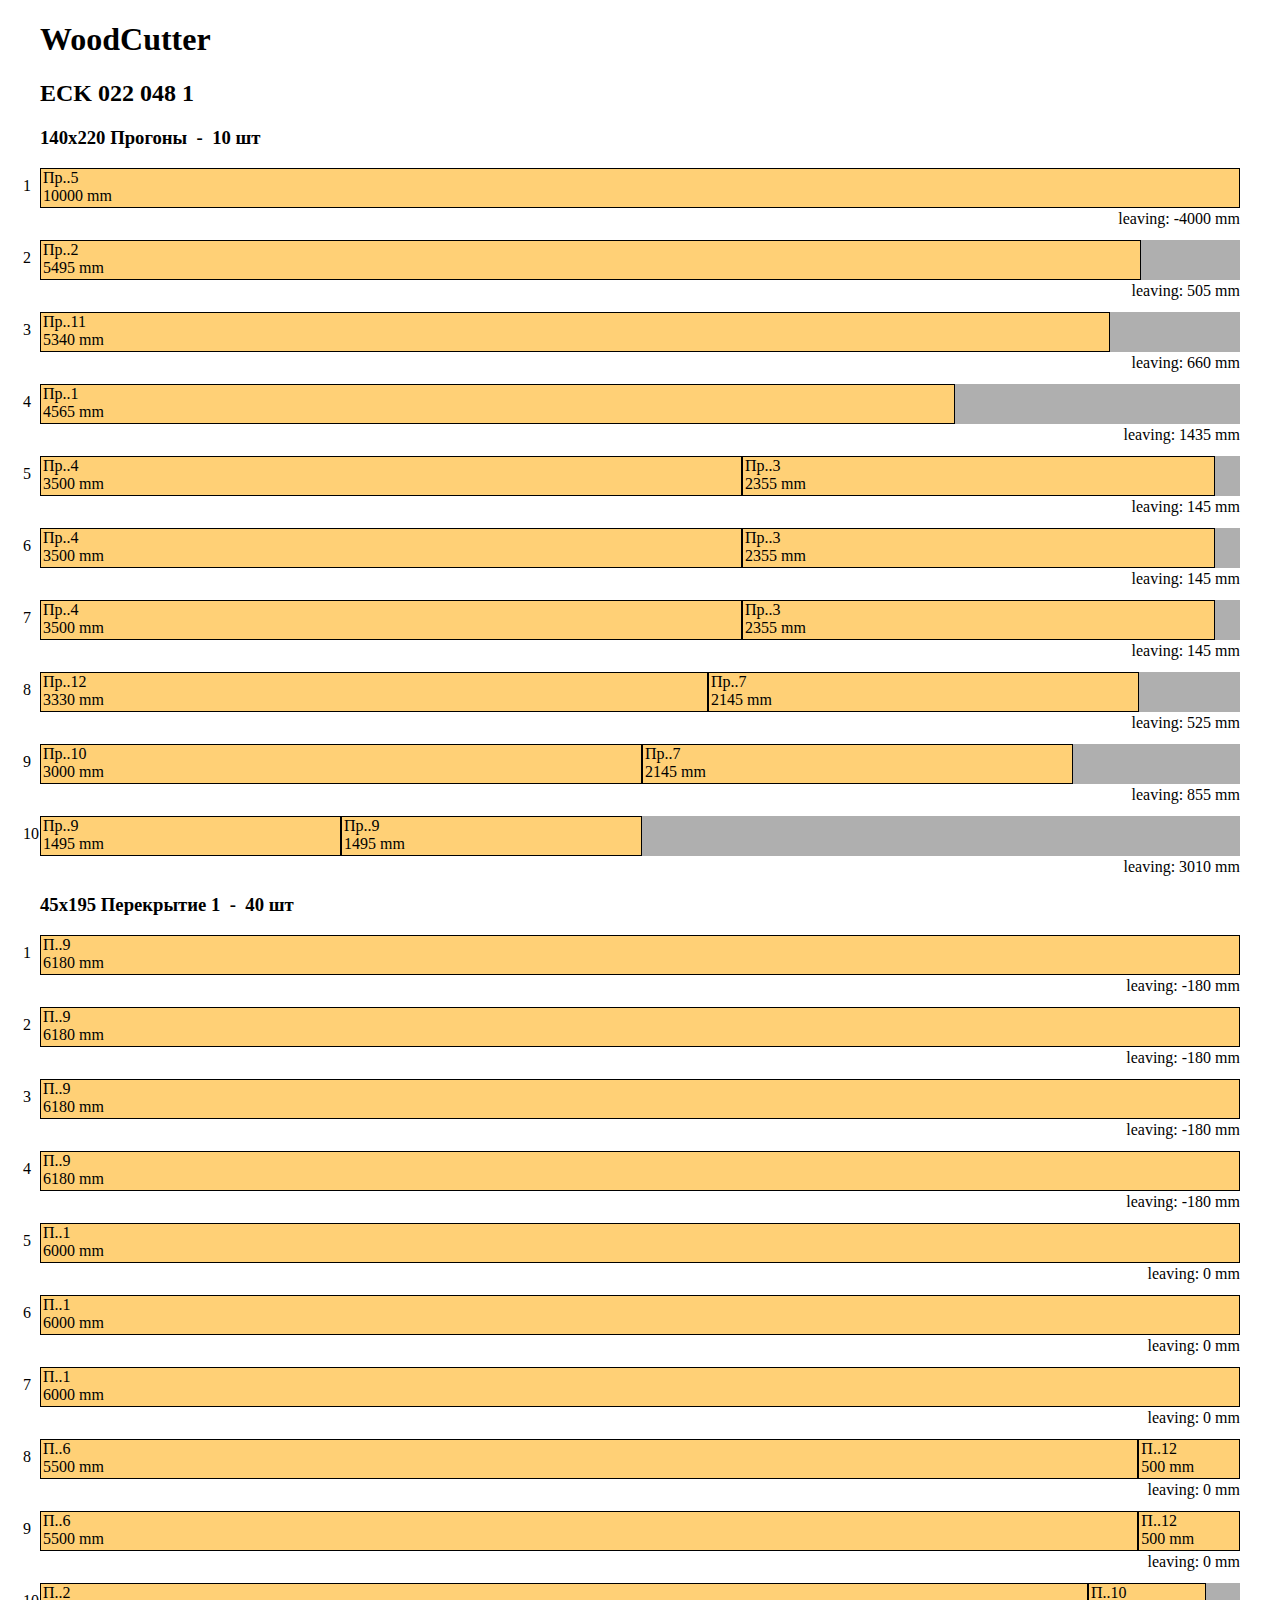
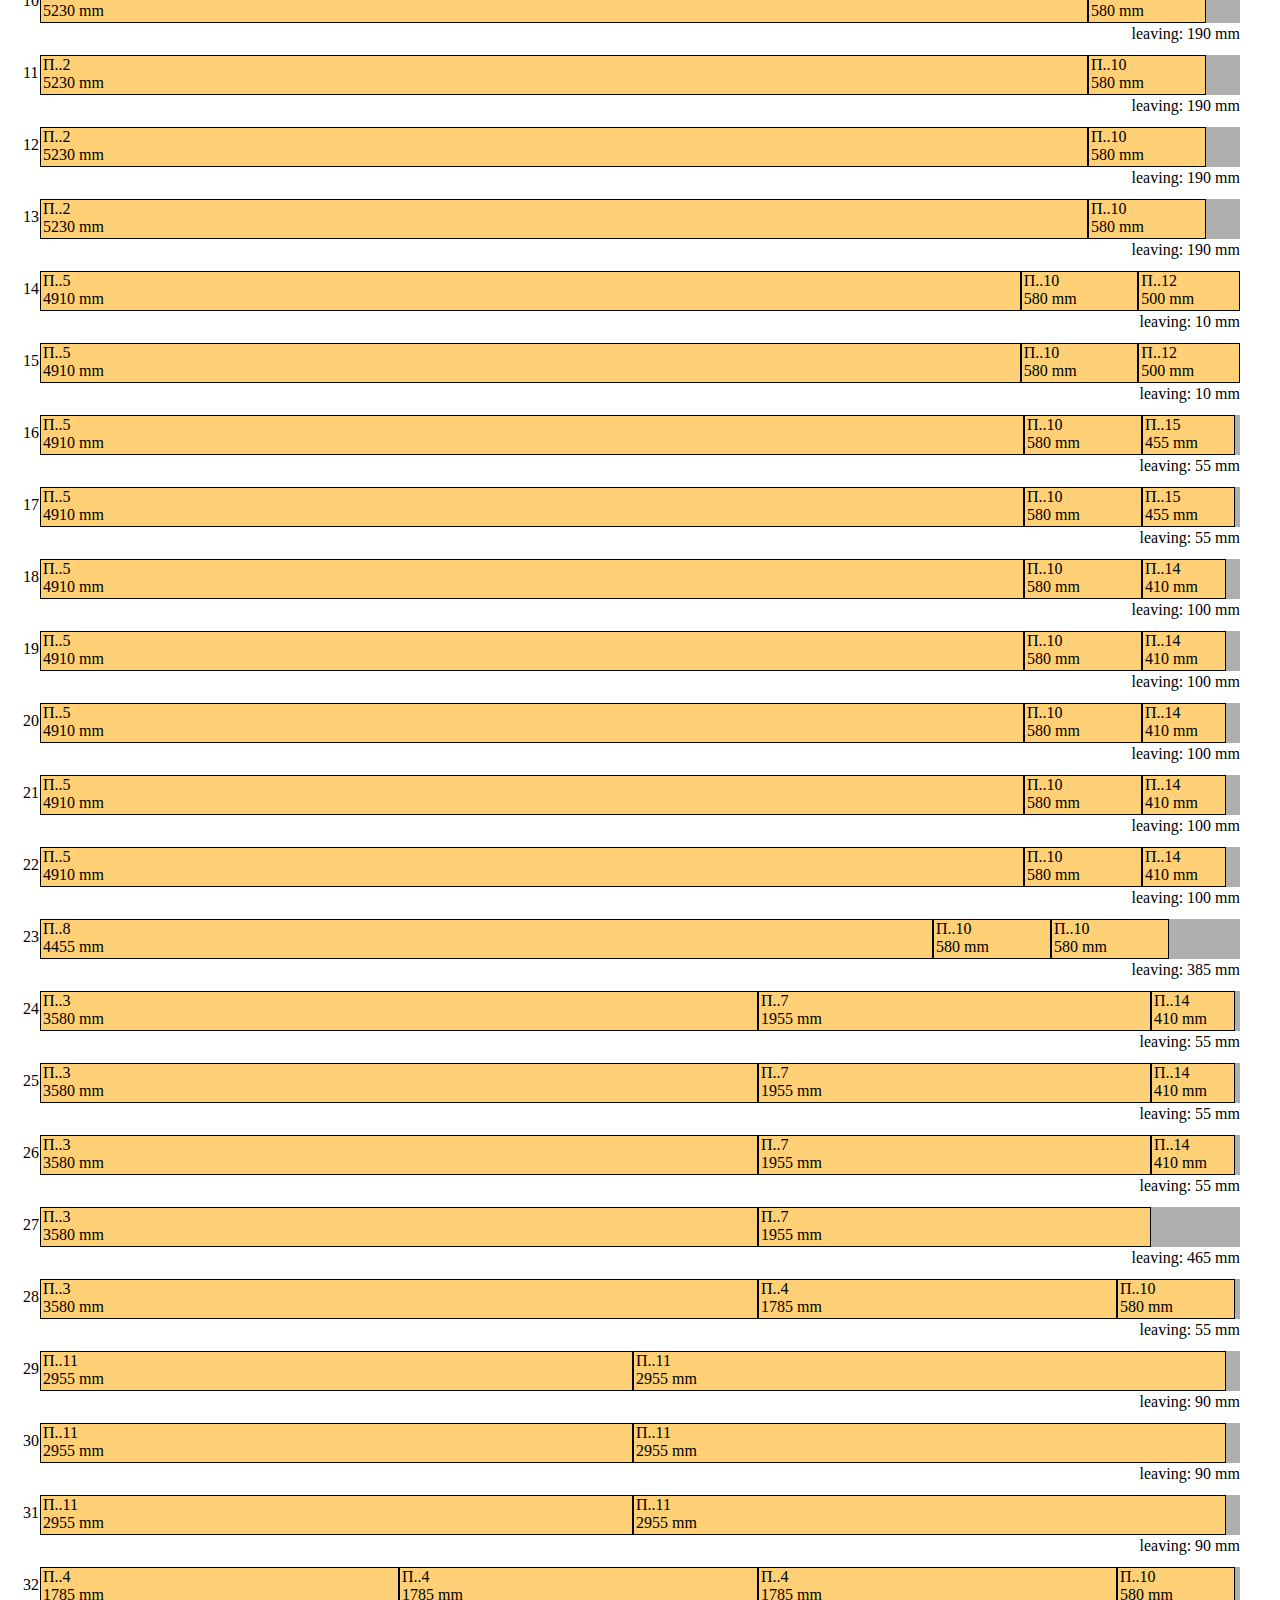
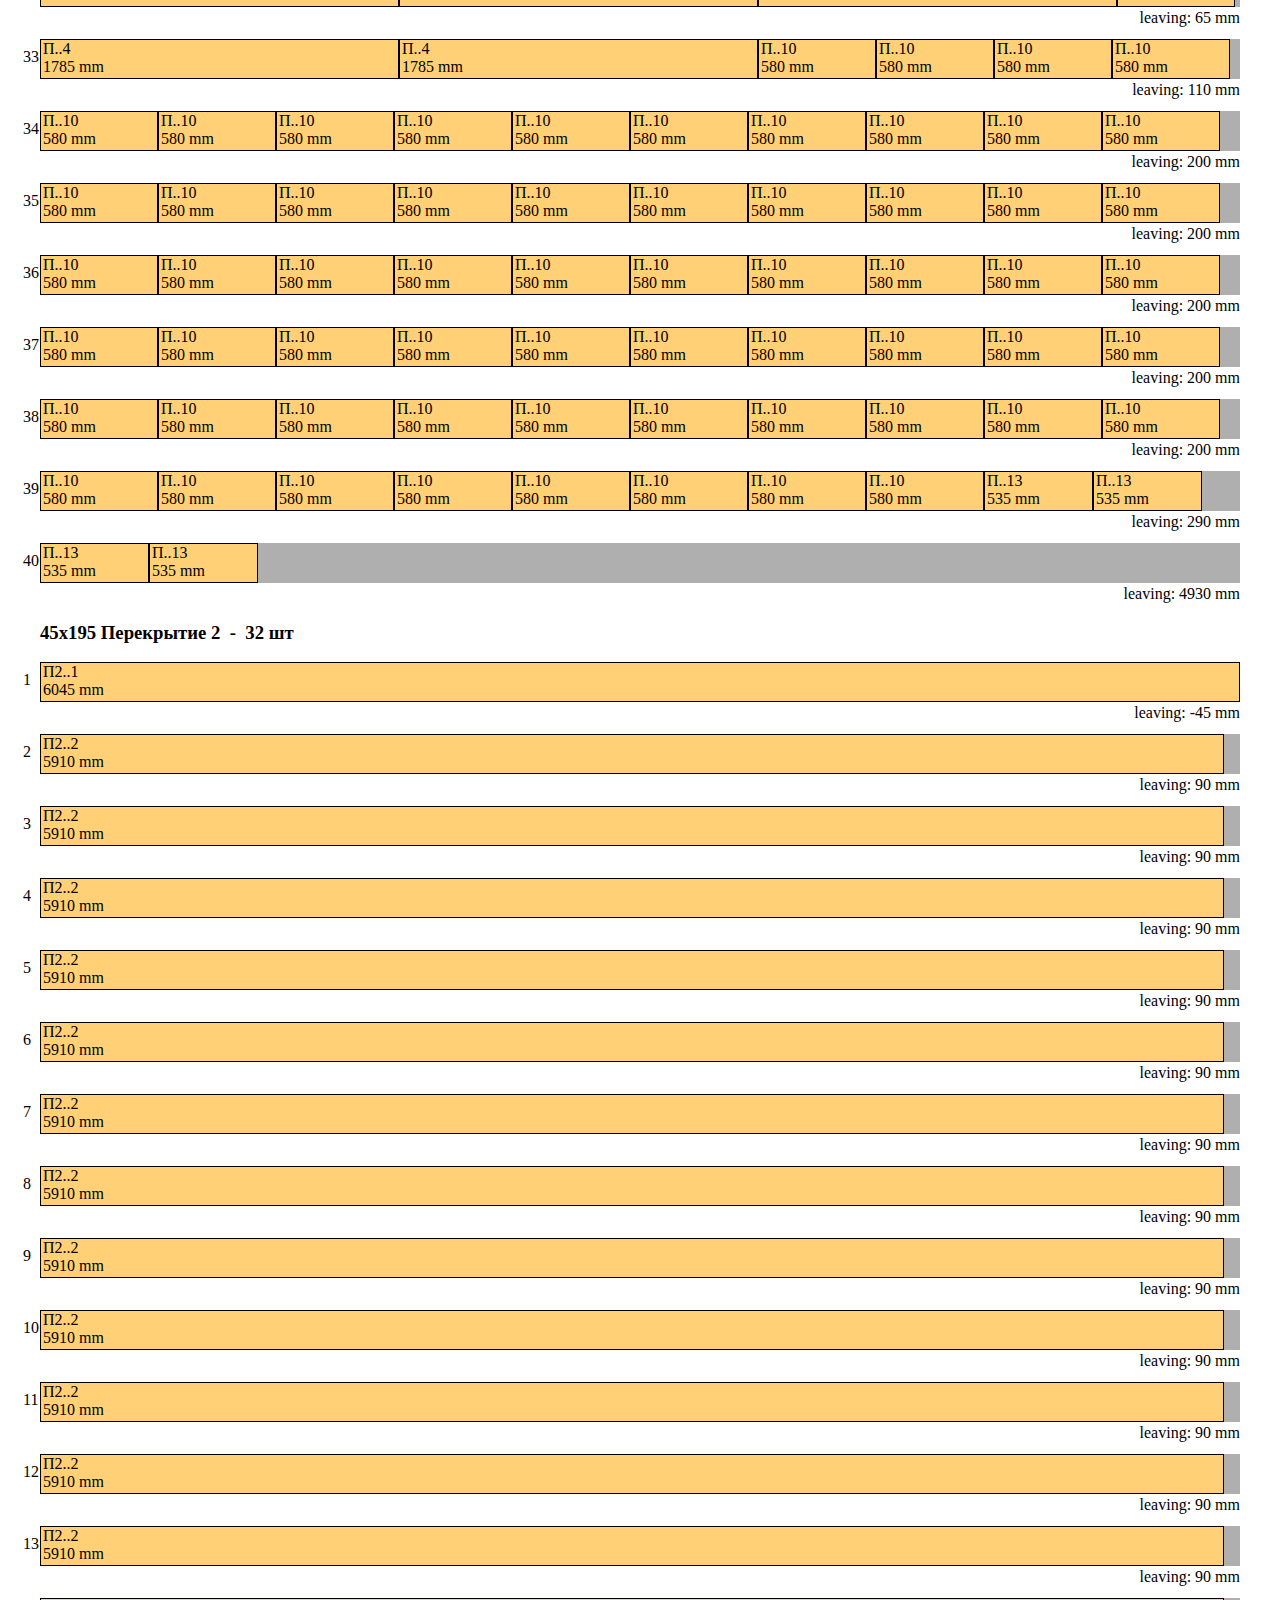
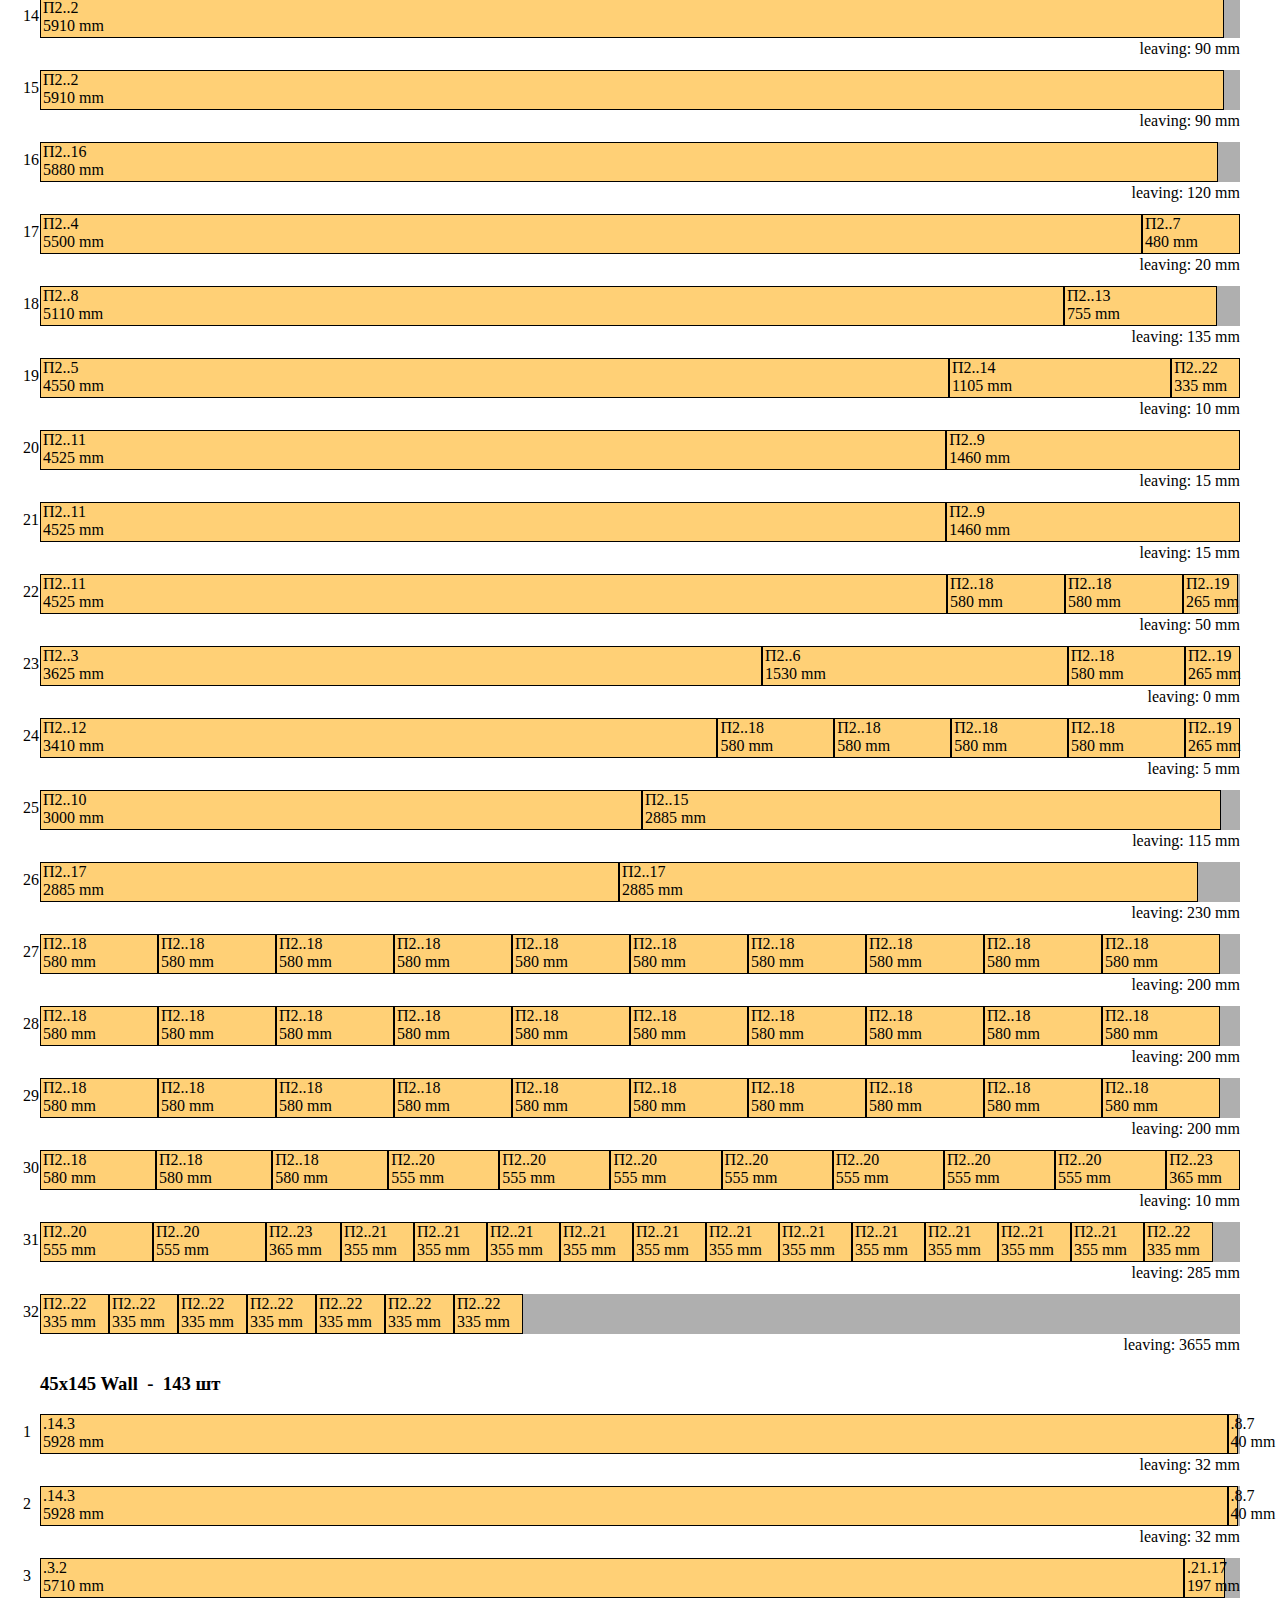
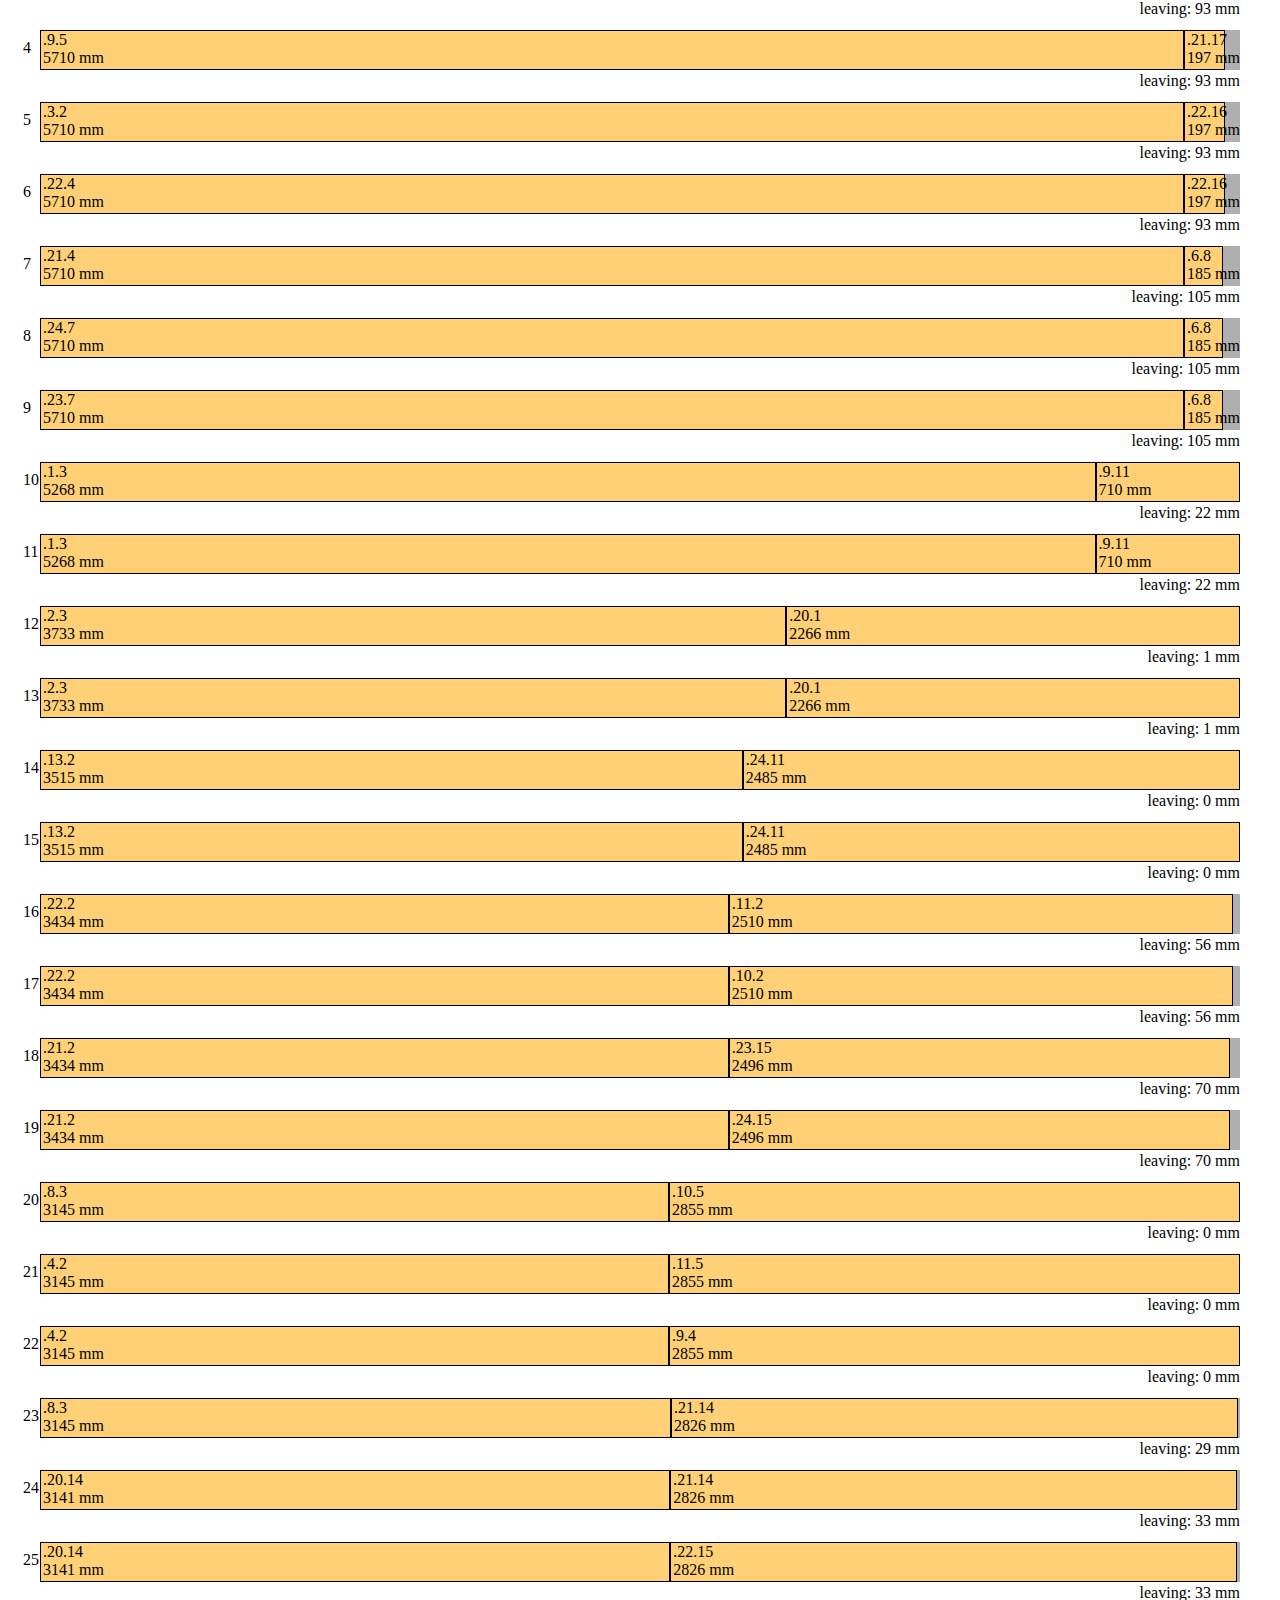
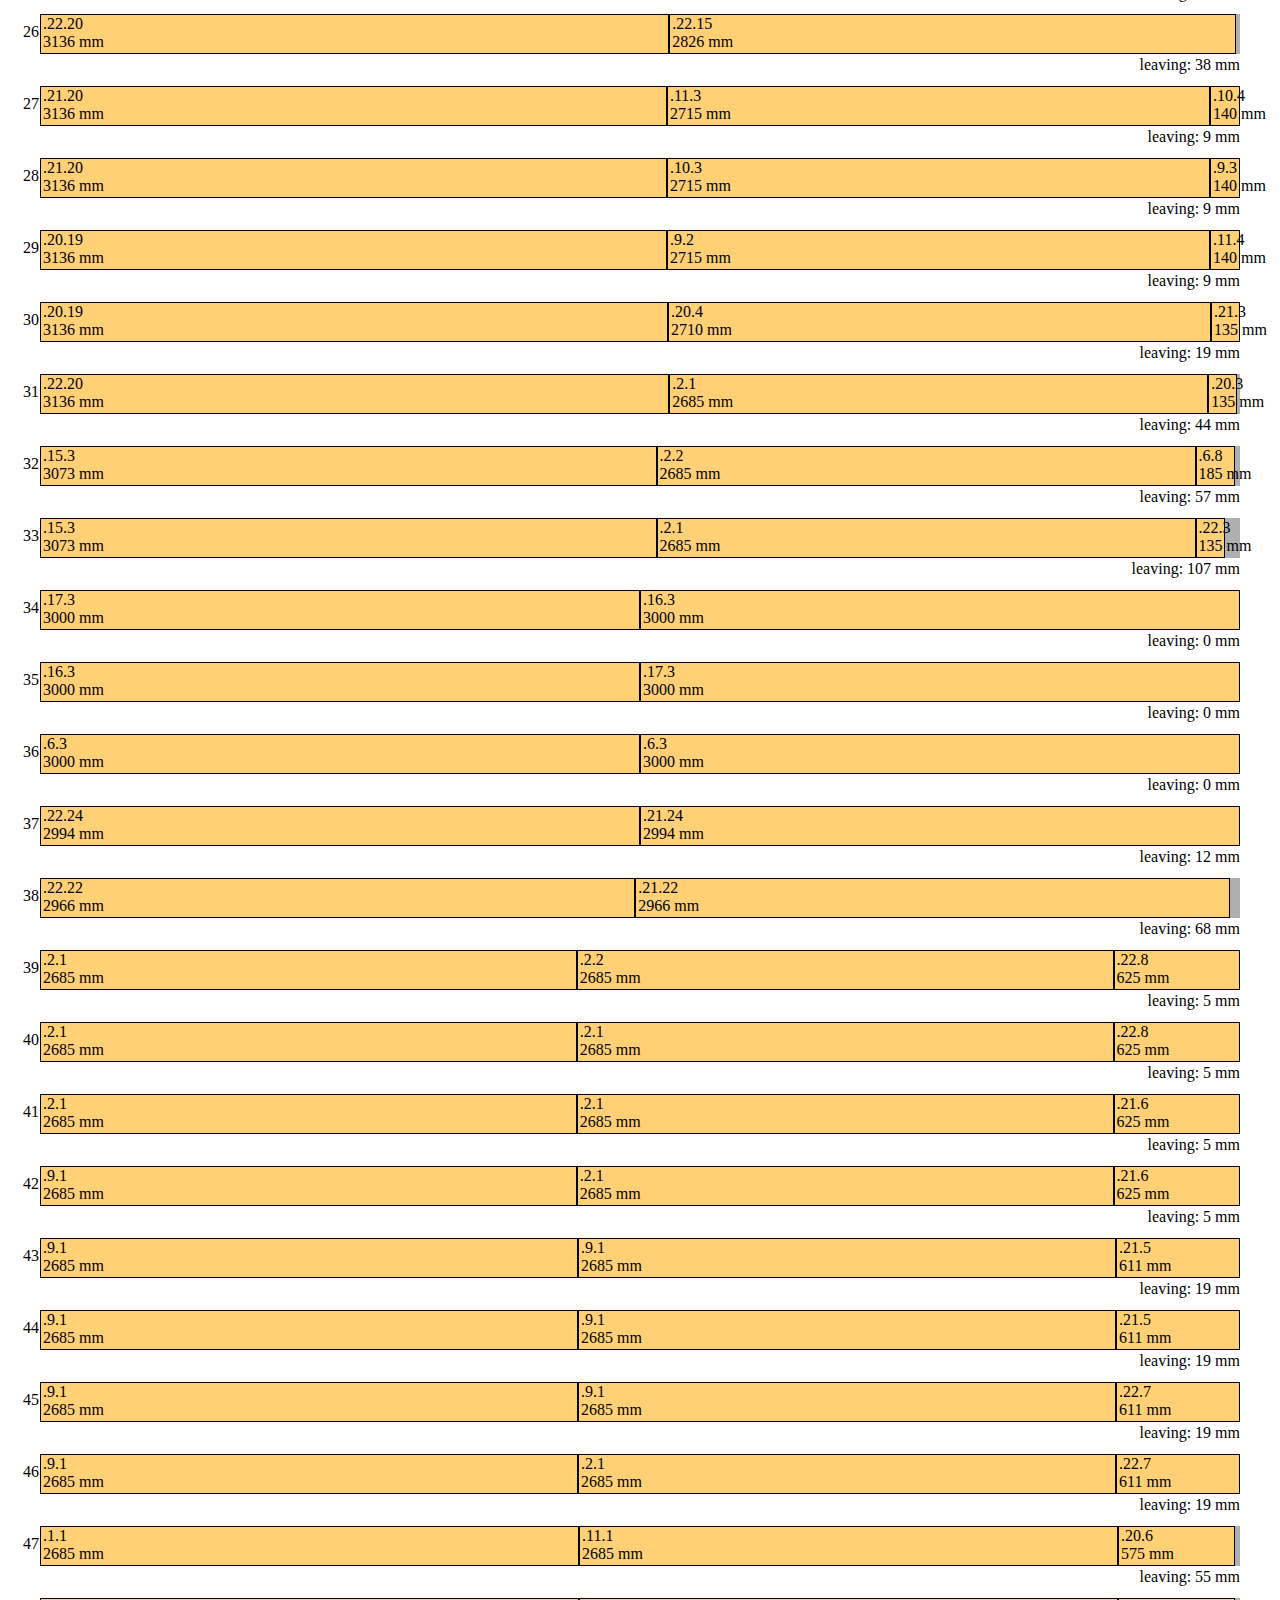
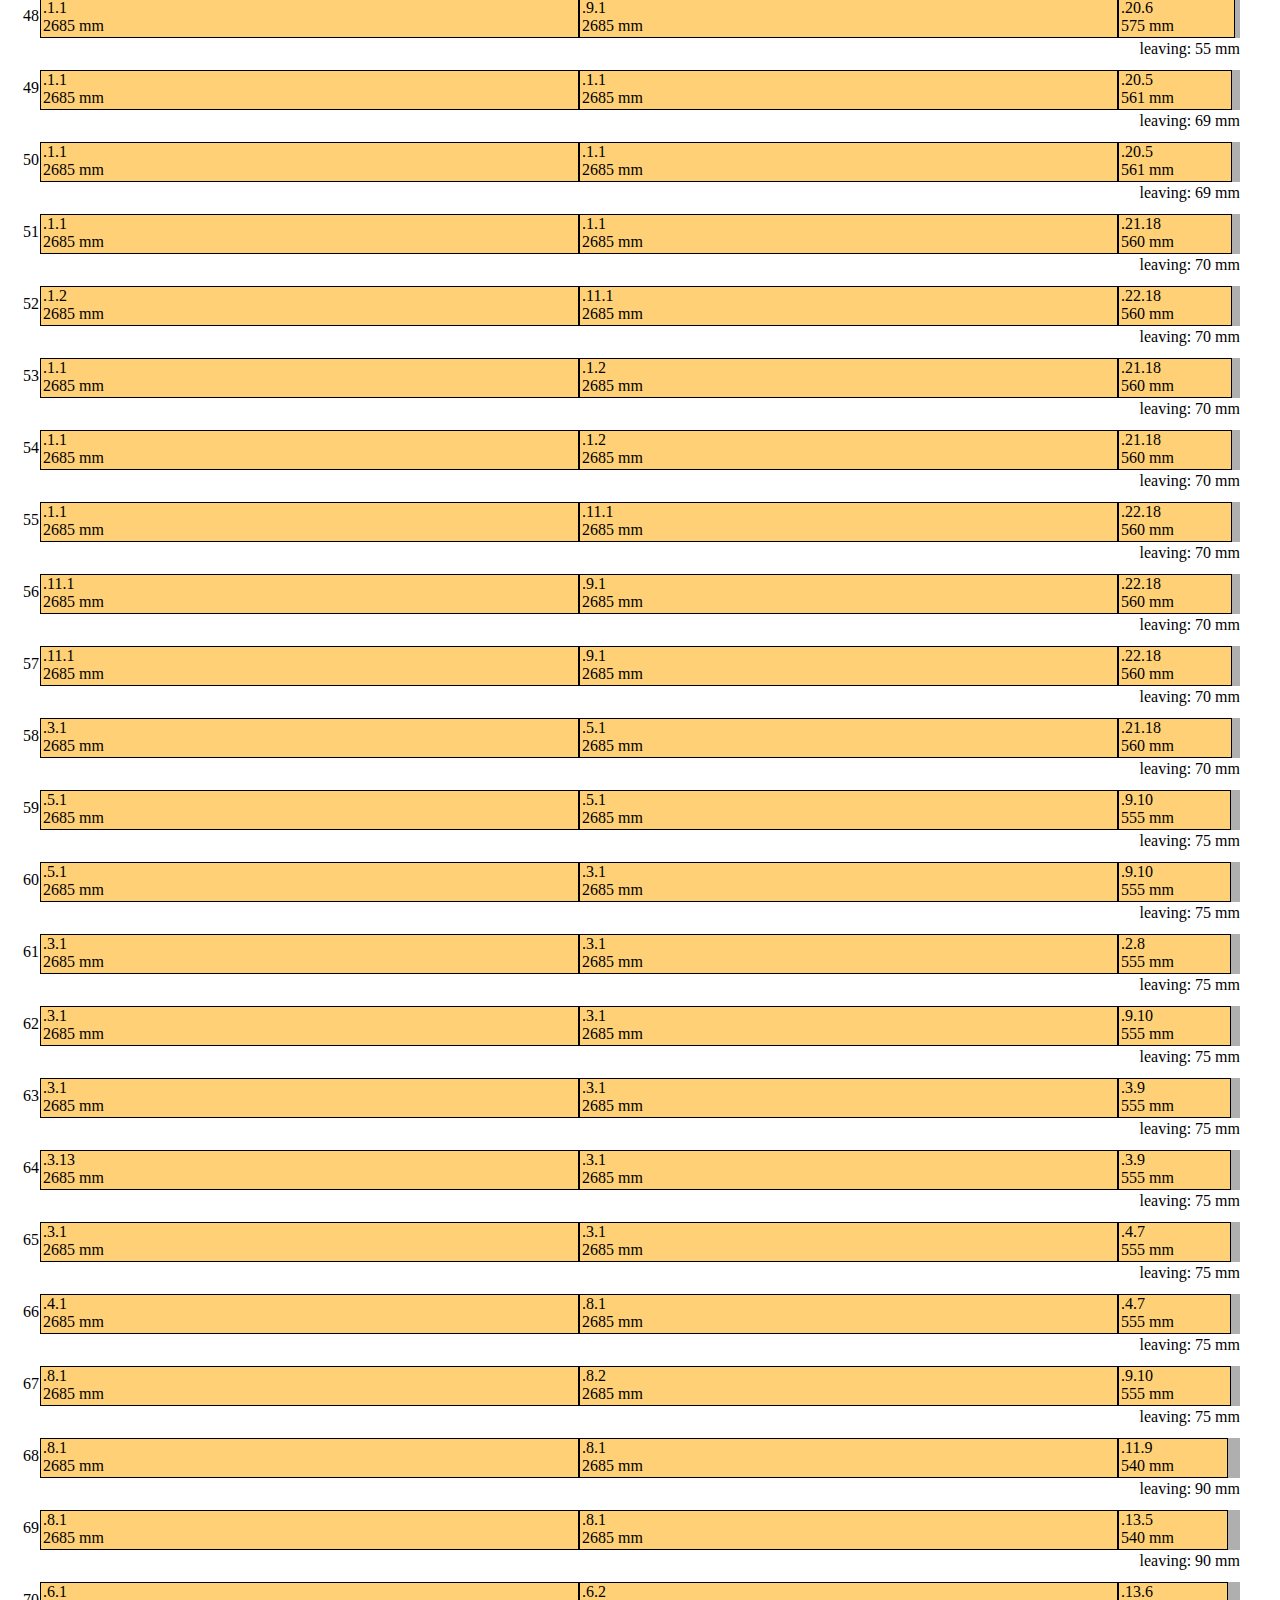
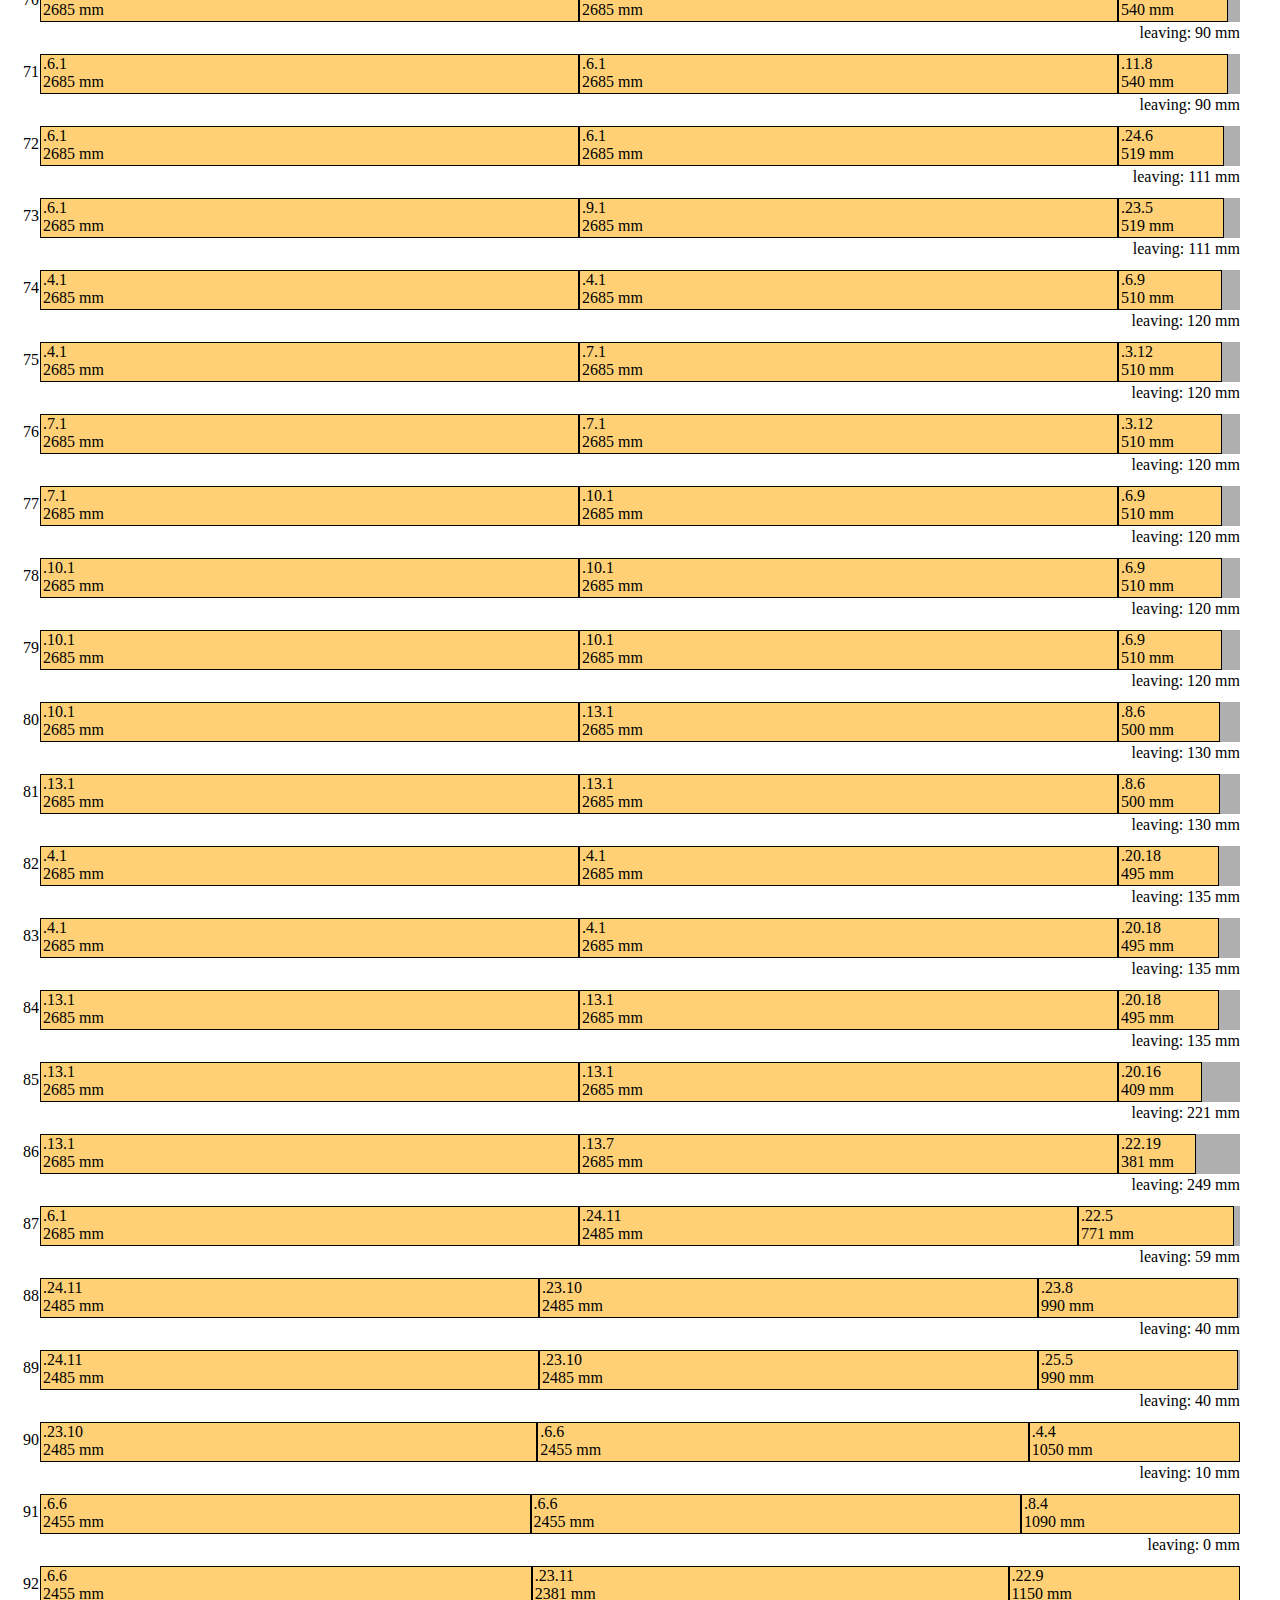
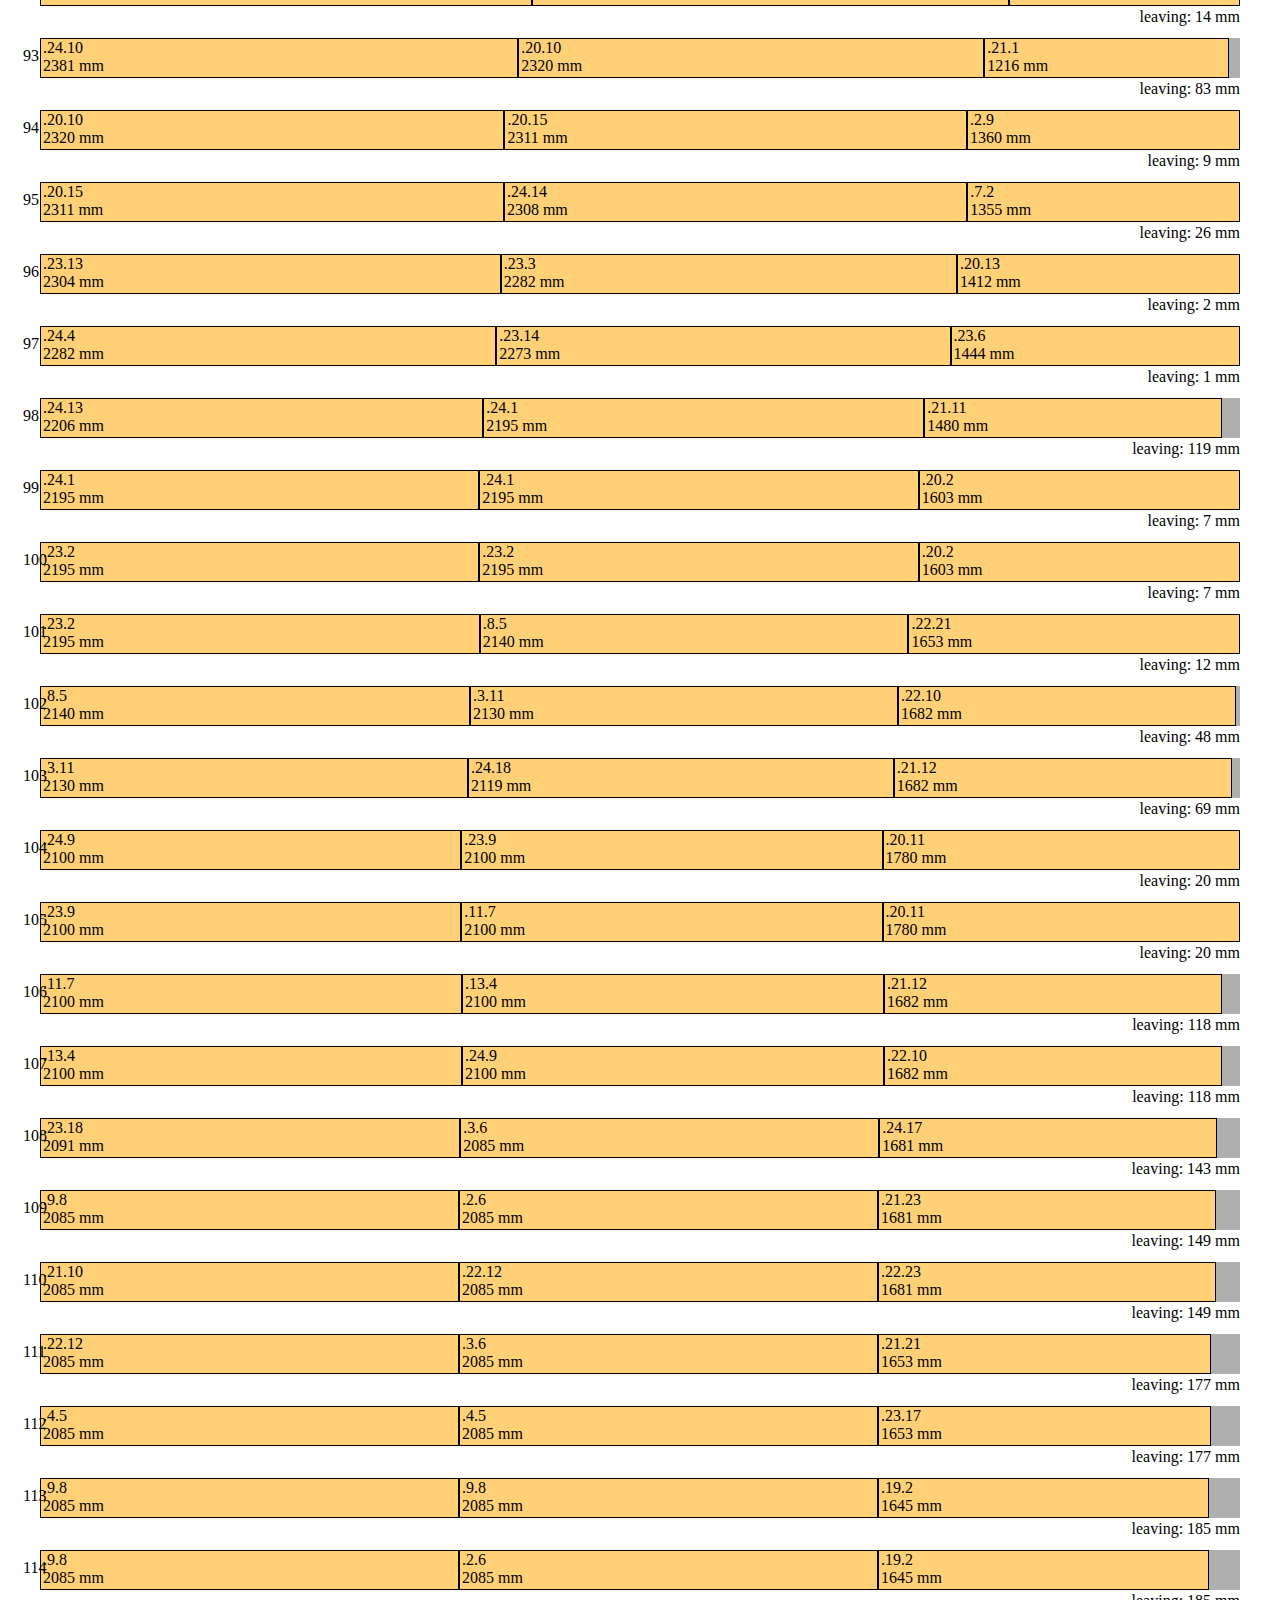
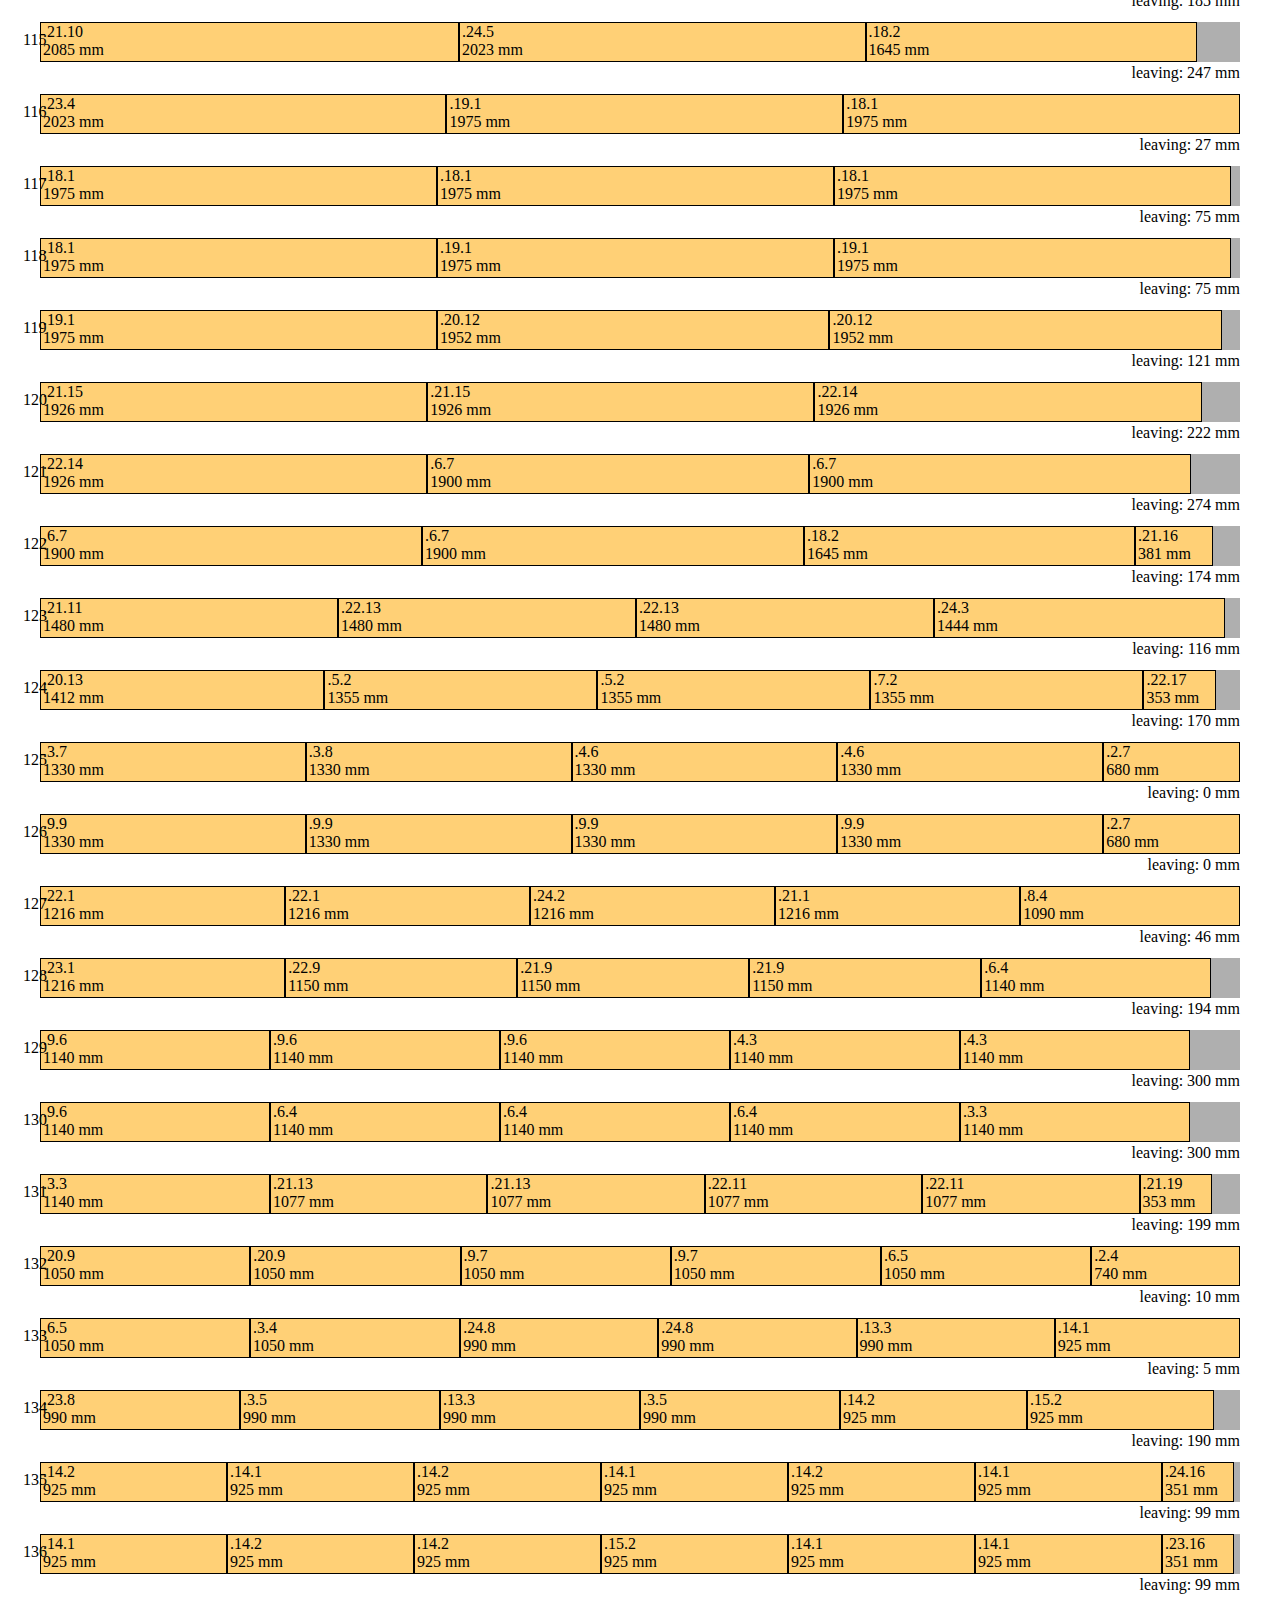
<file: source/cutter.html>
<!DOCTYPE html>
<html class="page" lang="ru">
  <head>
    <meta charset="utf-8" />
    <title>Wood Cutter</title>
    <link rel="stylesheet" href="css/style.css" />
  </head>
  <body class="page-body">
    <header></header>
    <main>
      <h1>WoodCutter</h1>
      <h2>ECK 022 048 1</h2>

      <section class="" id="content-place">
        <!-- put "#cross-section-block" here-->

        <div class="cross-section">
          <h3 class="cross-section__title">
            <span class="cross-section__value">Cross_Section</span>
            &nbsp;-&nbsp;
            <span class="cross-section__description">Description</span>
          </h3>

          <ul class="cross-section__list">
            <li class="cross-section__item">
              <ul class="detail__list">
                <li class="detail__item">
                  <p class="datail__number"> 1</p>
                  <p class="detail__mark">145</p>
                  <p class="detail__length">
                    <span class="detail__length-value">1250</span>mm
                  </p>
                </li>
                <li class="detail__item">
                  <p class="detail__mark">145</p>
                  <p class="detail__length">
                    <span class="detail__length-value">1250</span>mm
                  </p>
                </li>
                <li class="detail__item">
                  <p class="detail__mark">145</p>
                  <p class="detail__length">
                    <span class="detail__length-value">1250</span>mm
                  </p>
                </li>
                <li class="detail__item">
                  <p class="detail__mark">145</p>
                  <p class="detail__length">
                    <span class="detail__length-value">1250</span>mm
                  </p>
                </li>
              </ul>
              <p class="detail__leaving">
                leavings: <span class="detail__leaving-value">1000</span> mm
              </p>
            </li>

            <li class="cross-section__item">
              <ul class="detail__list">
                <li class="detail__item">
                  <p class="detail__mark">145</p>
                  <p class="detail__length">
                    <span class="detail__length-value">1250</span>mm
                  </p>
                </li>
                <li class="detail__item">
                  <p class="detail__mark">145</p>
                  <p class="detail__length">
                    <span class="detail__length-value">1250</span>mm
                  </p>
                </li>
                <li class="detail__item">
                  <p class="detail__mark">145</p>
                  <p class="detail__length">
                    <span class="detail__length-value">1250</span>mm
                  </p>
                </li>
                <li class="detail__item">
                  <p class="detail__mark">145</p>
                  <p class="detail__length">
                    <span class="detail__length-value">1250</span>mm
                  </p>
                </li>
              </ul>
              <p class="detail__leaving">
                leavings: <span class="detail__leaving-value">1000</span> mm
              </p>
            </li>
          </ul>
        </div>
      </section>
    </main>
    <footer></footer>
    <!-- templates -->

    <!-- Section for each cross section-->
    <template id="cross-section-block">
      <div class="cross-section">
        <h3 class="cross-section__title">
          <span class="cross-section__value">Cross_Section</span>
          &nbsp;-&nbsp;
          <span class="cross-section__description">Description</span>
        </h3>

        <ul class="cross-section__list">
          <!-- '.#worck-piece' must be here-->
        </ul>
      </div>
    </template>

    <!-- Section rendering each workpiece-->
    <template id="work-piece">
      <li class="cross-section__item">
        <ul class="detail__list">
          <!-- '#detail-item' here-->

        </ul>
        <p class="detail__leaving">
          leavings: <span class="detail__leaving-value">1000</span> mm
        </p>
      </li>
    </template>

    <!-- Section rendering each detail-->
    <template id="detail-item">

      <li class="detail__item">
        <p class="datail__number"> 1</p>
        <p class="detail__mark">145</p>
        <p class="detail__length">
          <span class="detail__length-value">1250</span>mm
        </p>
      </li>
    </template>

     <script src="js/cros-ssection-detail.js"></script>
  </body>
</html>
</file>
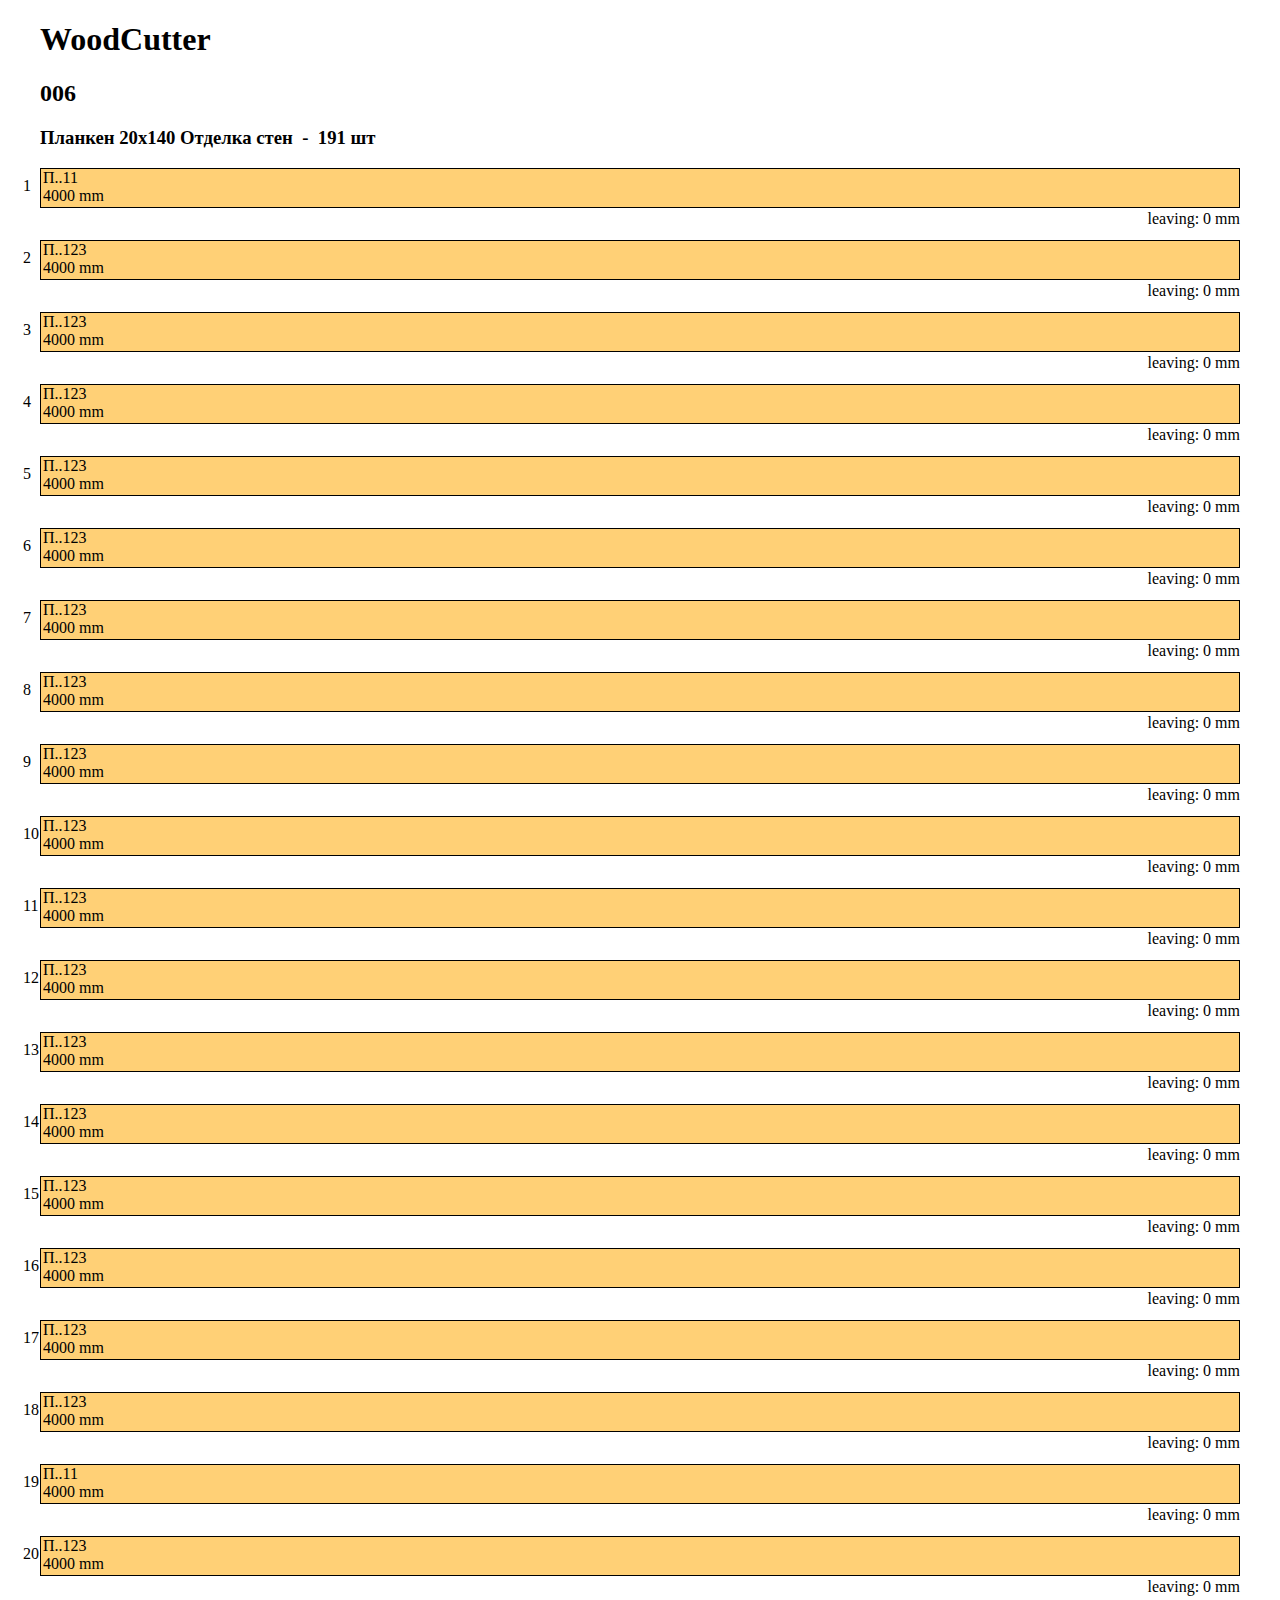
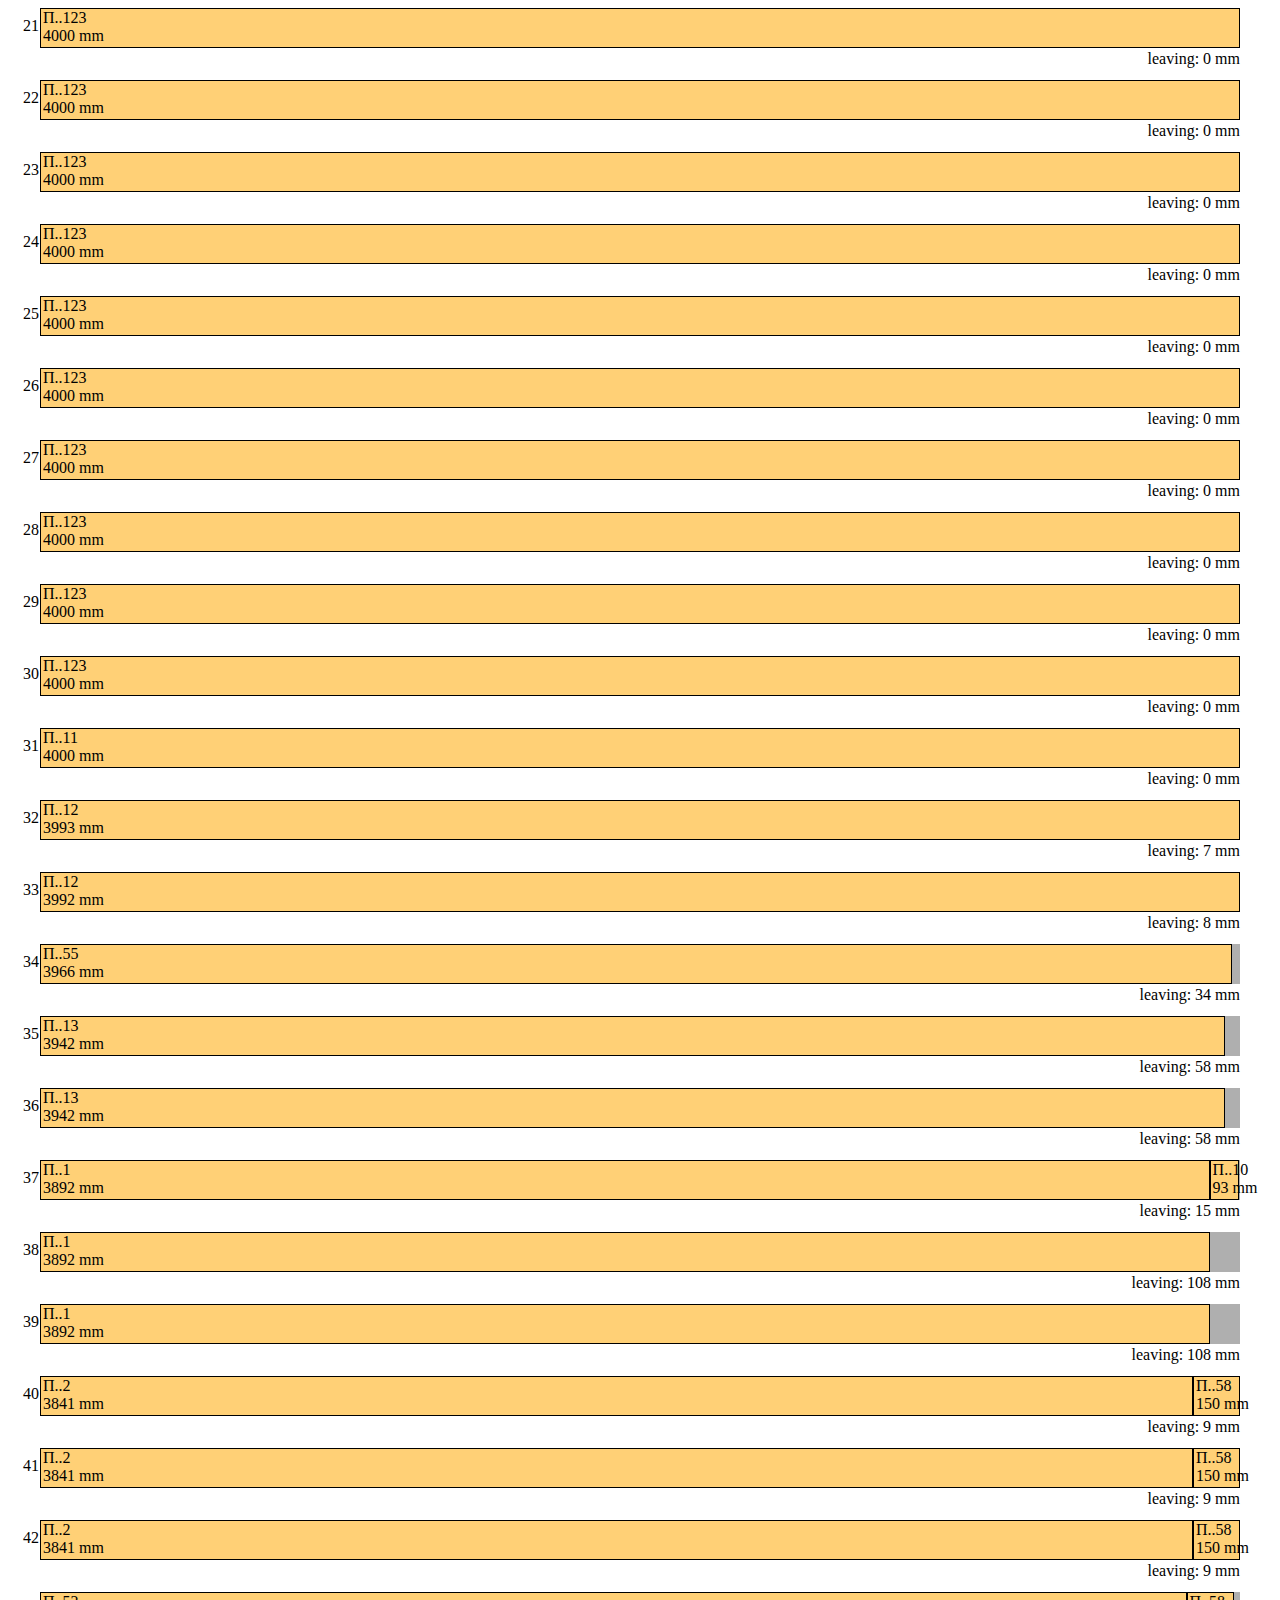
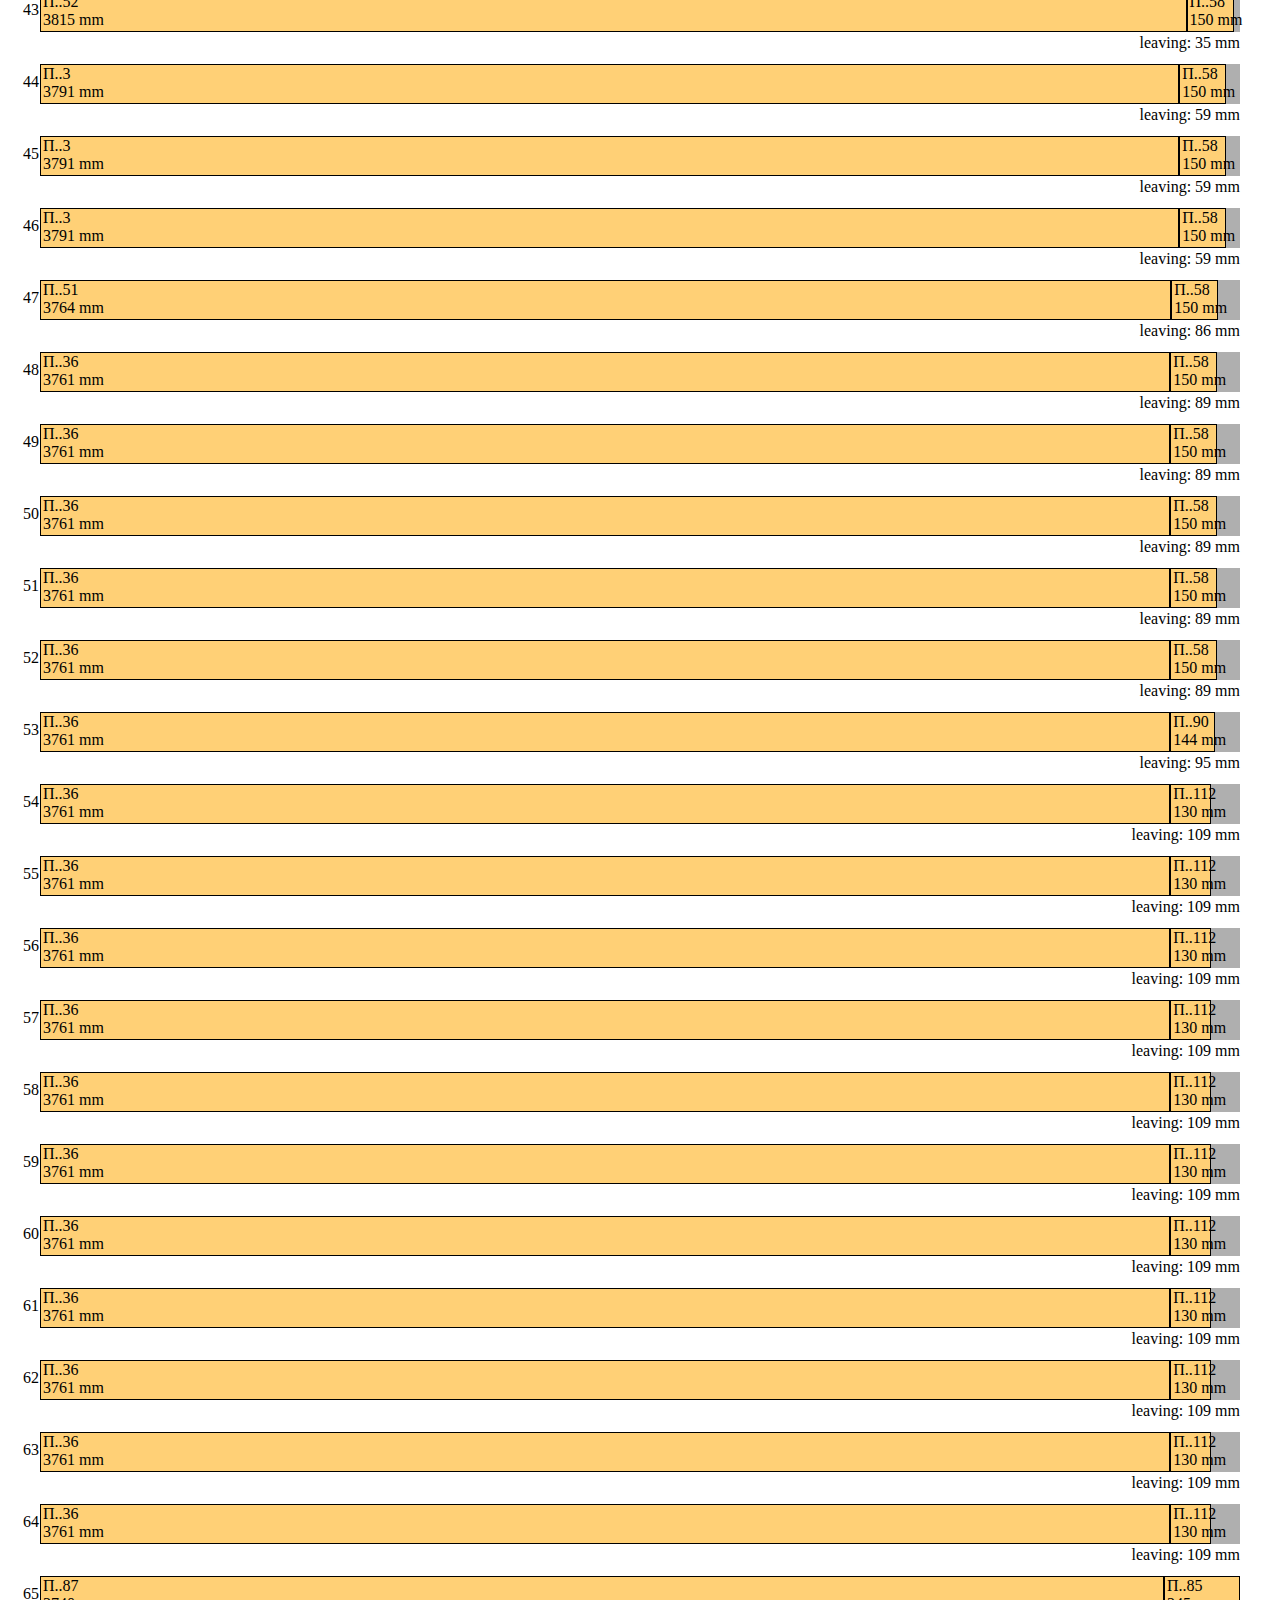
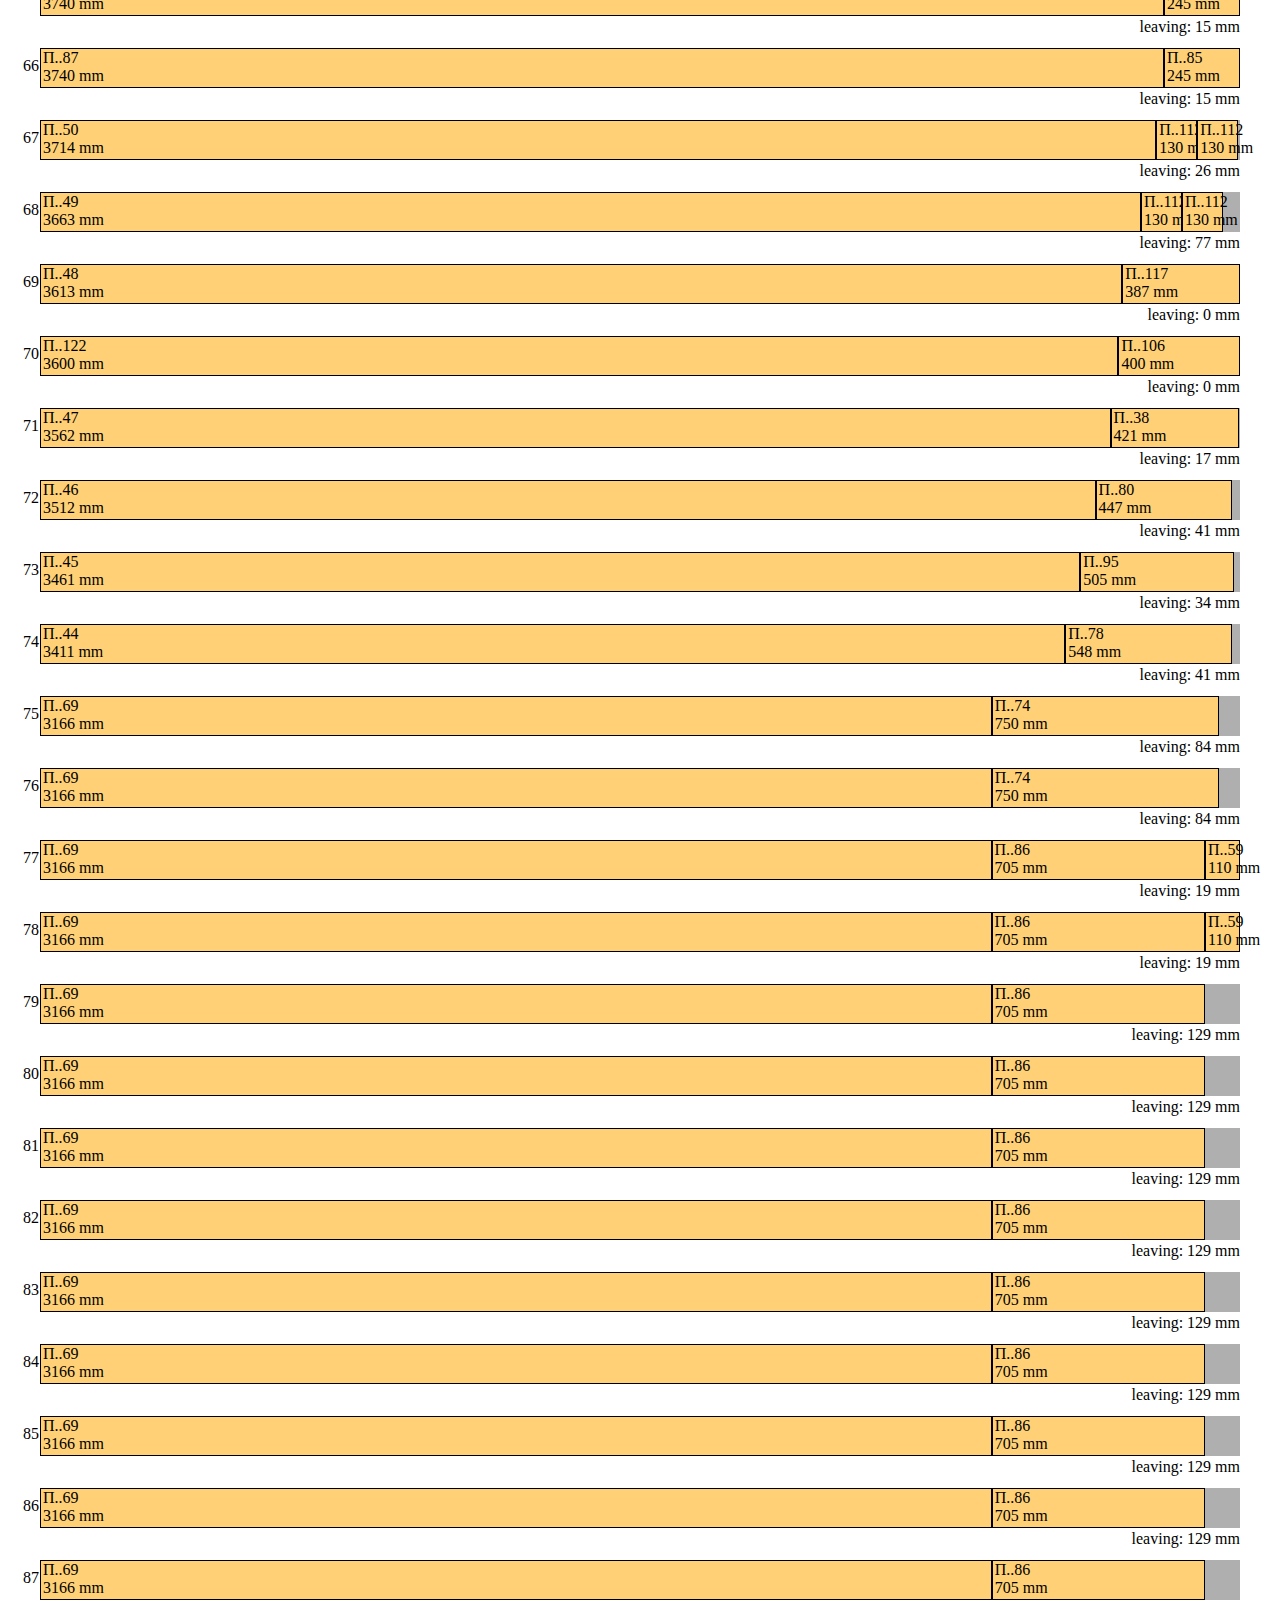
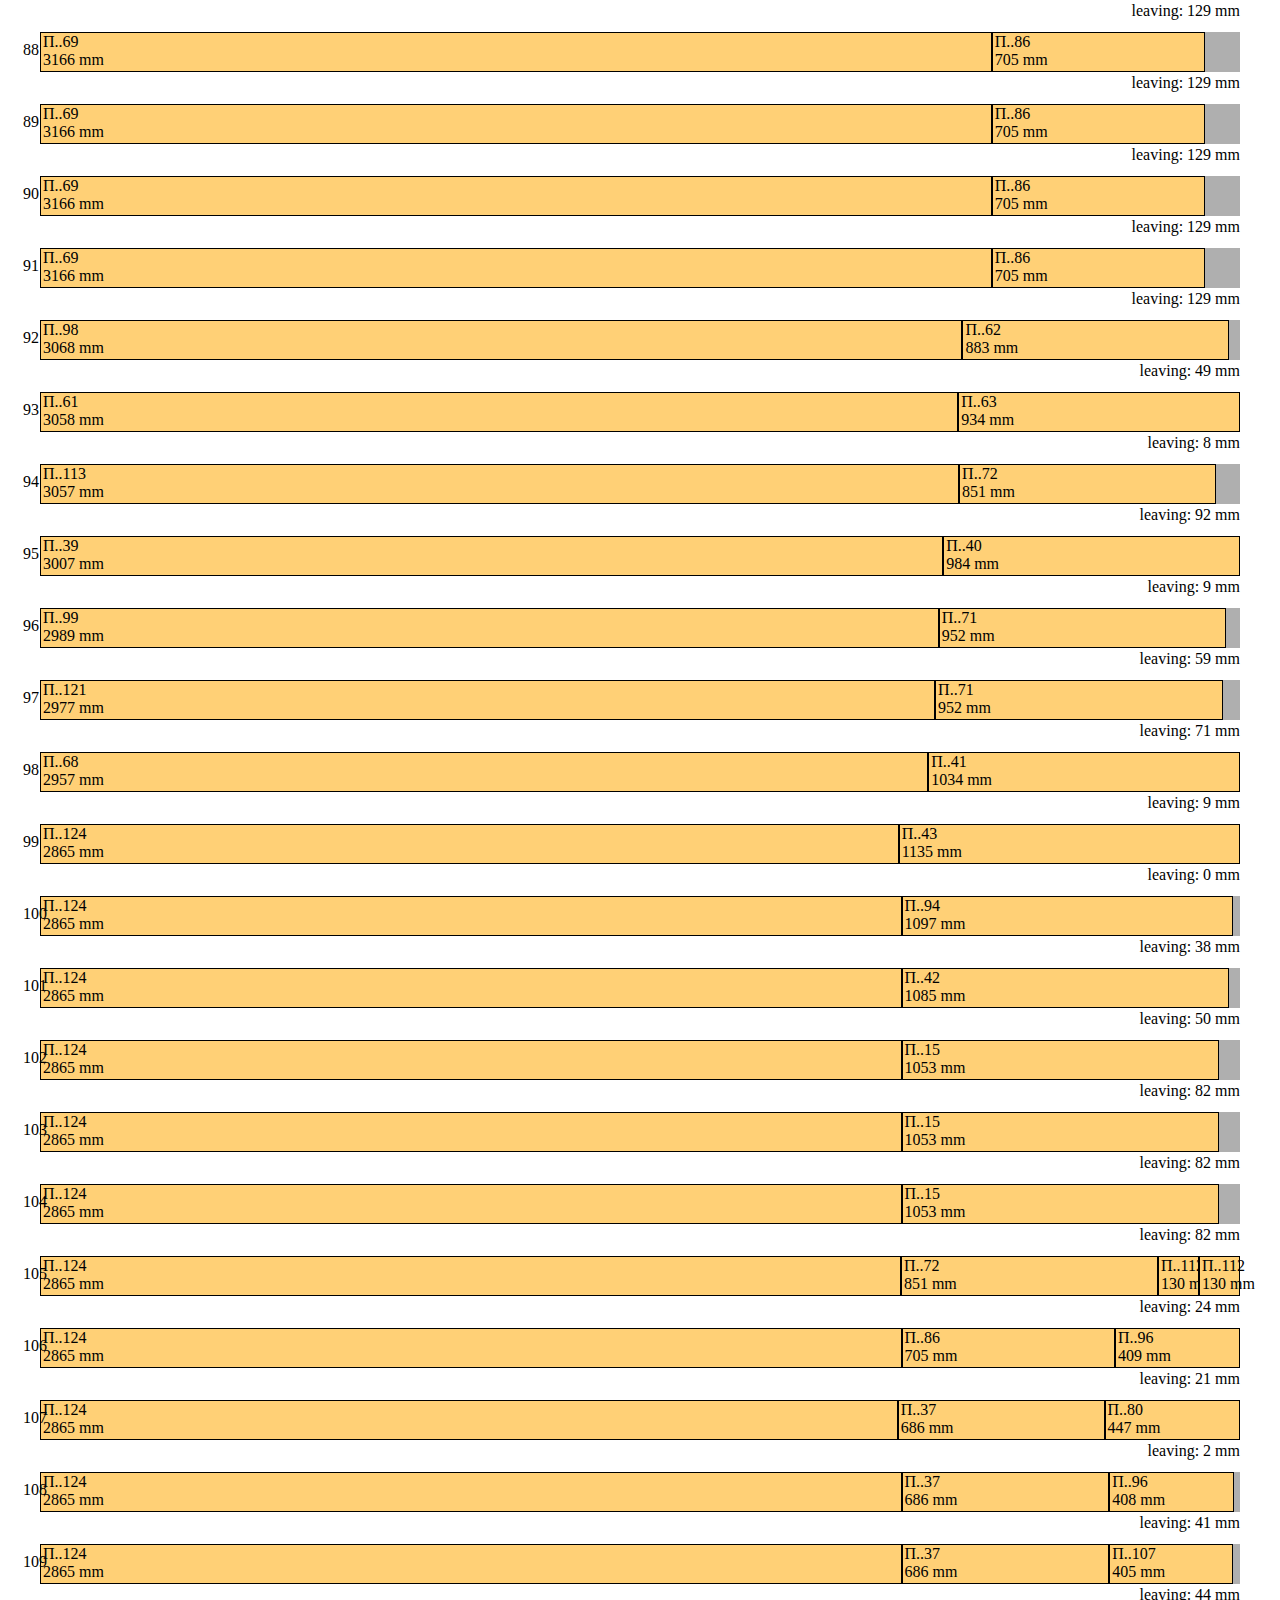
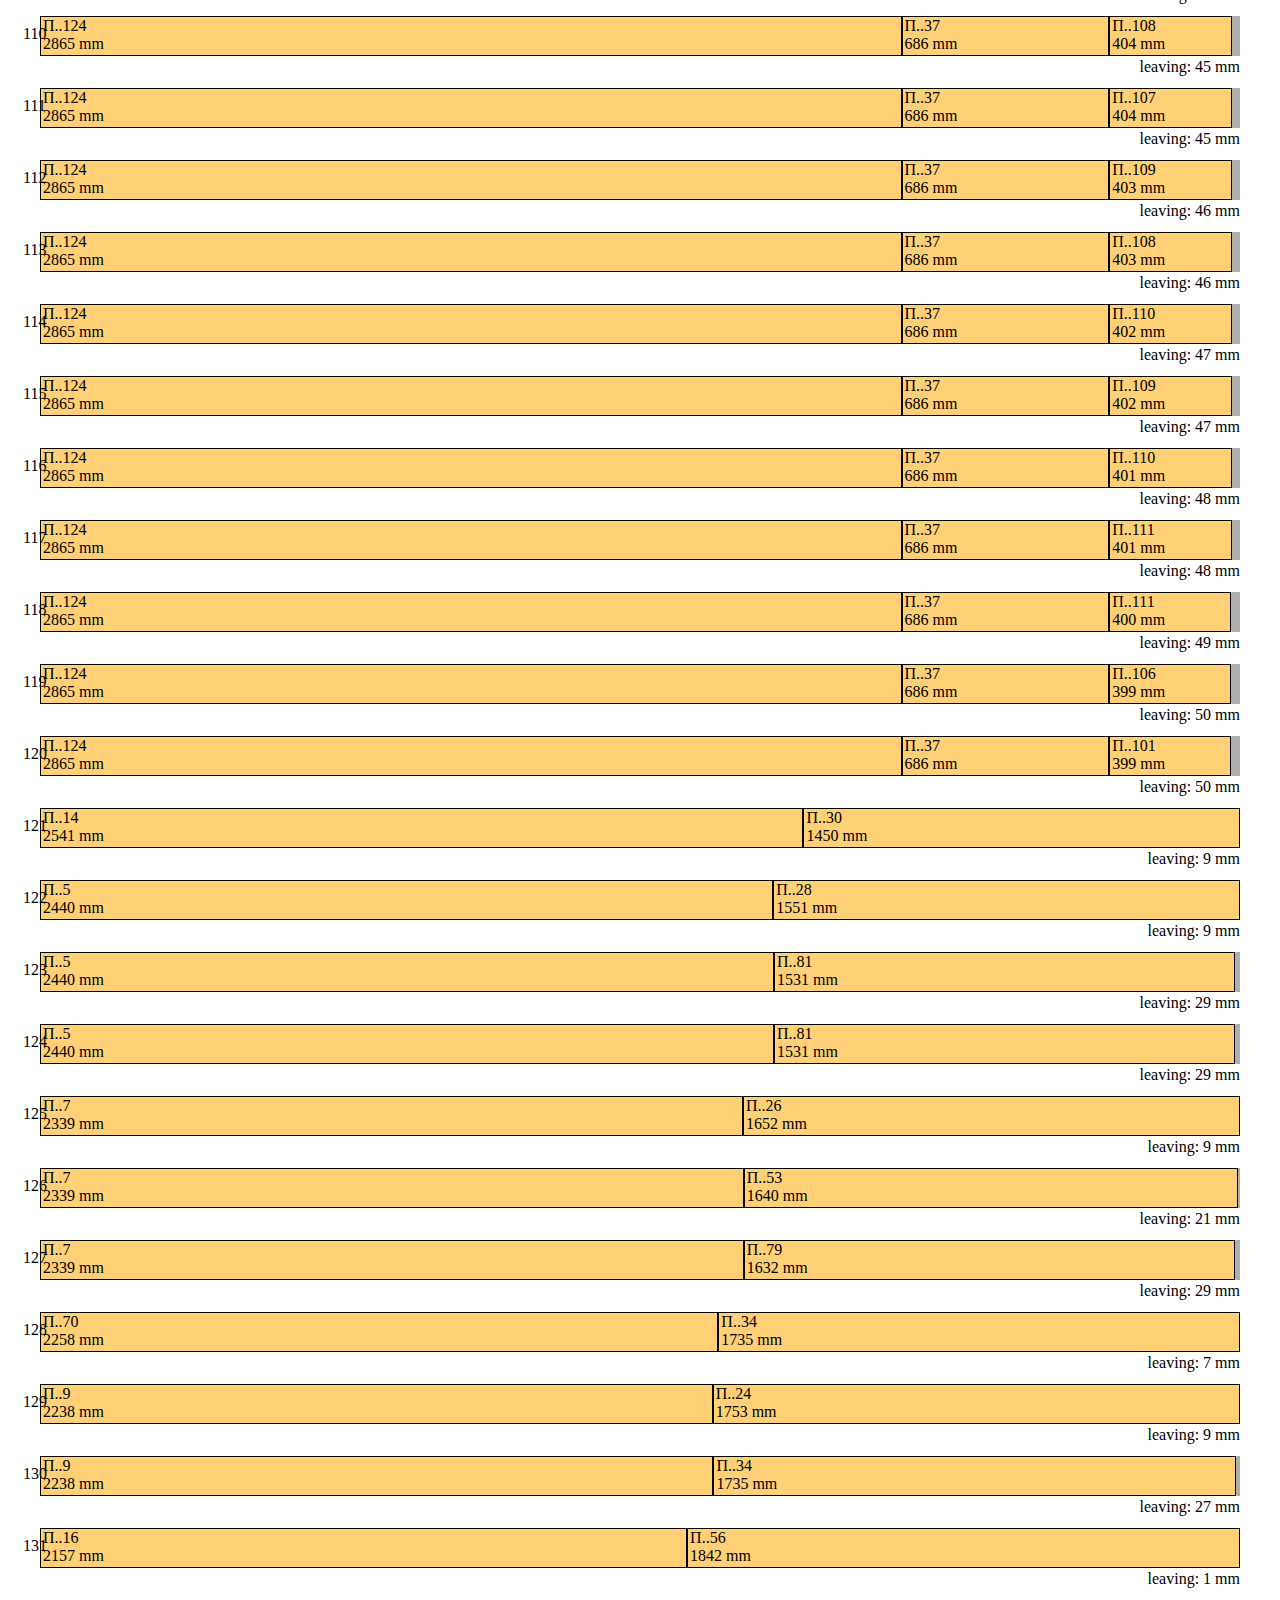
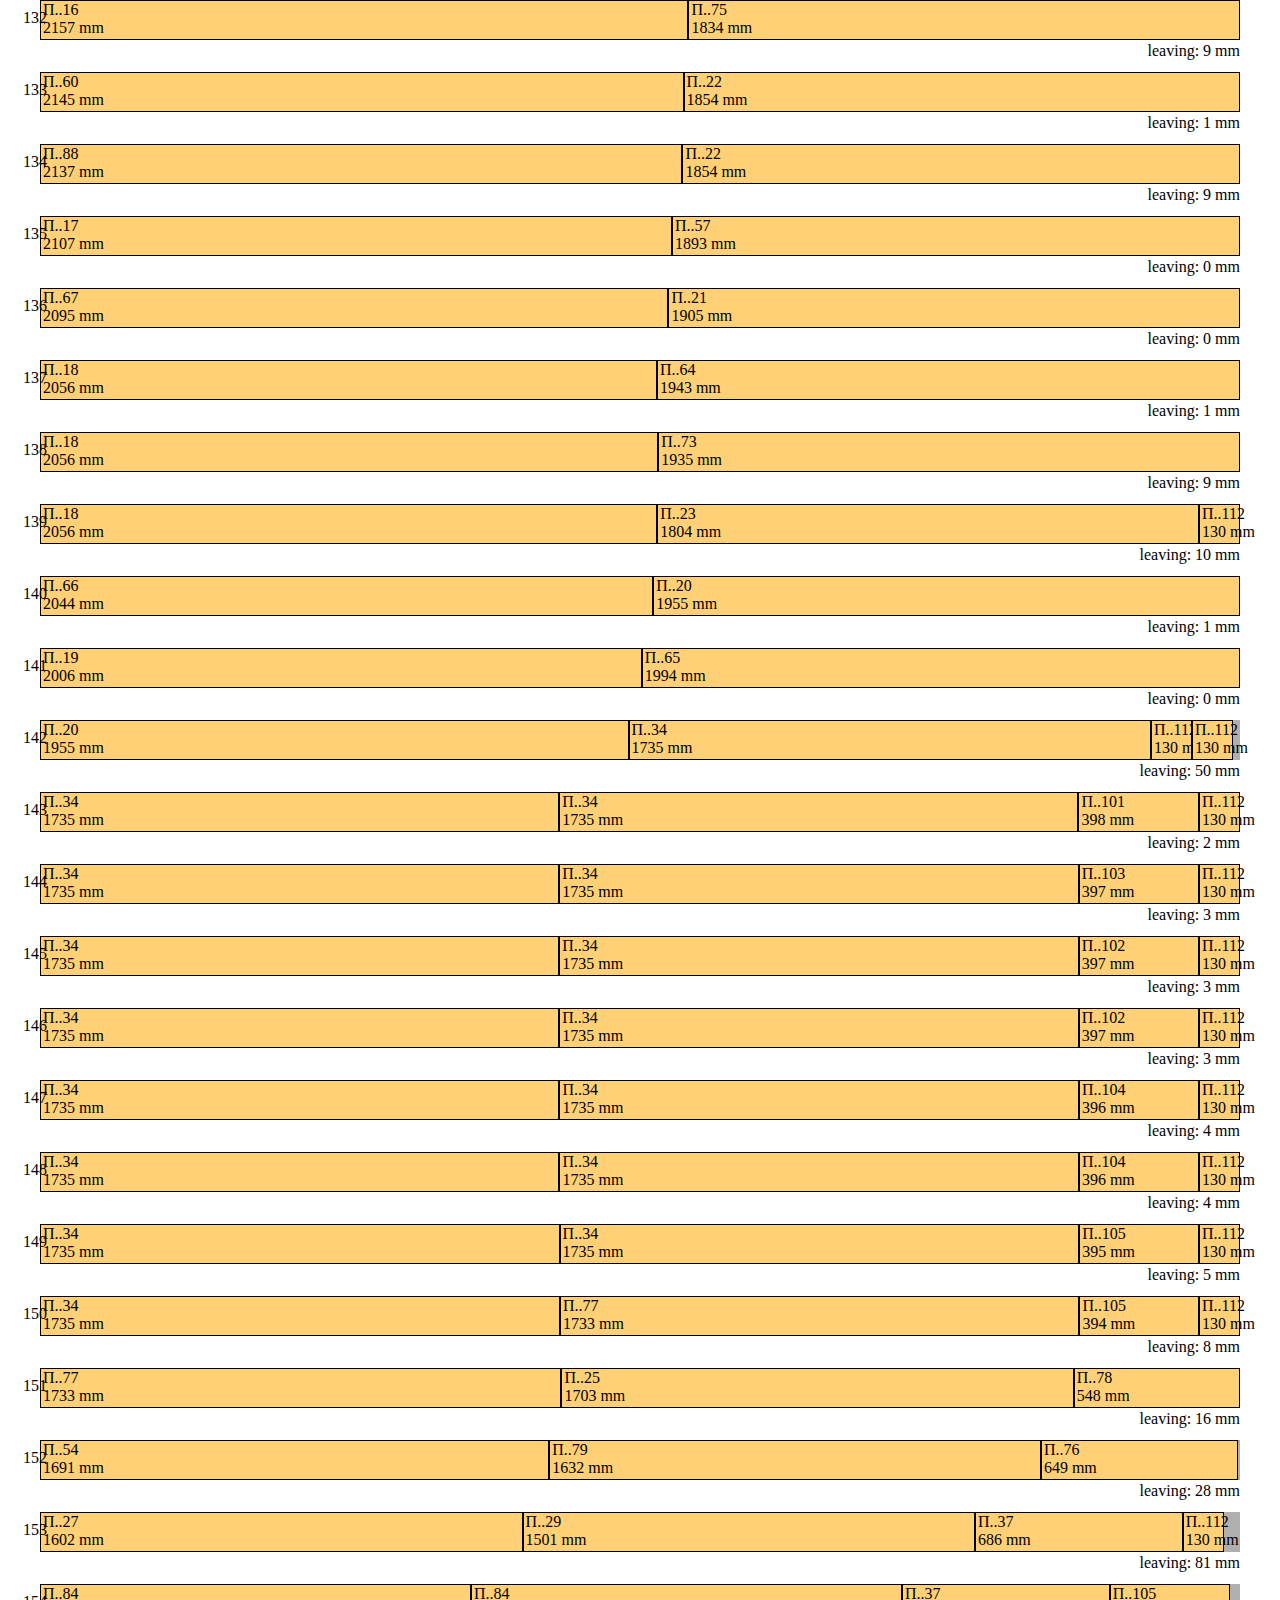
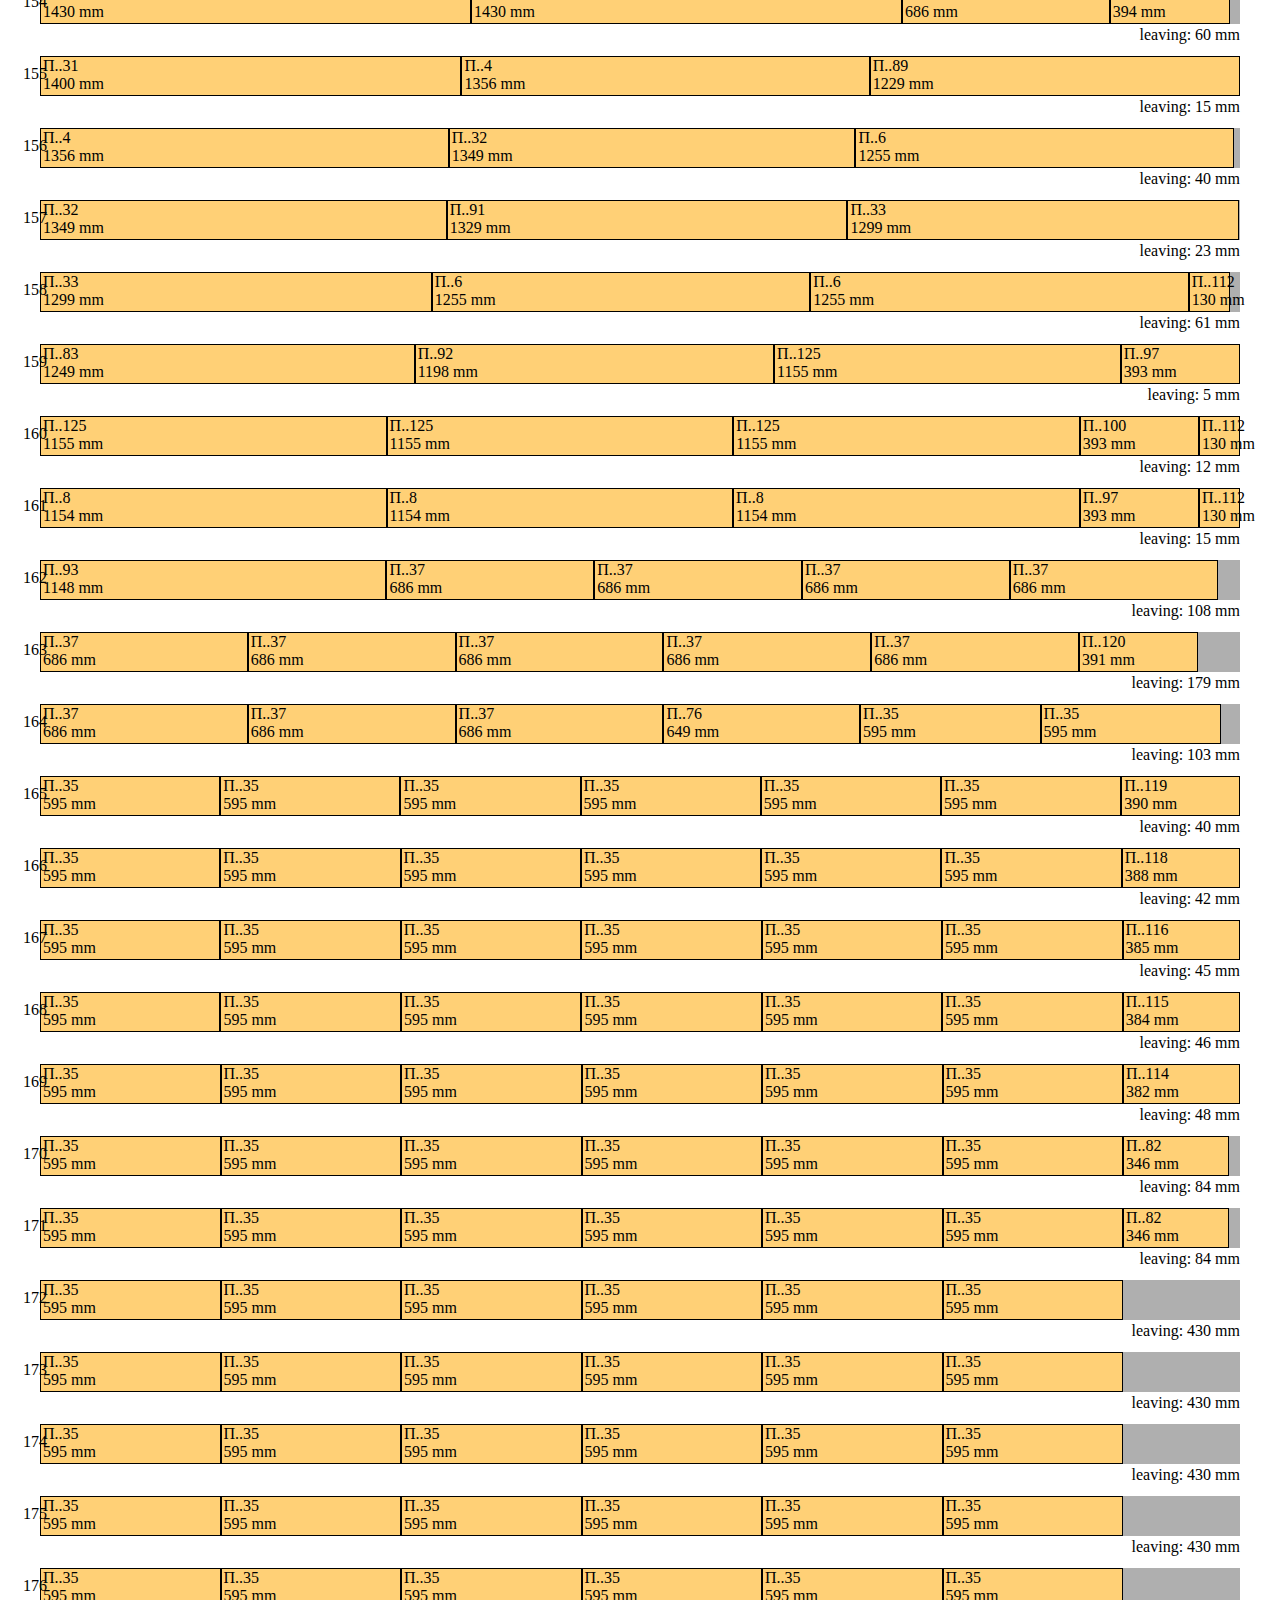
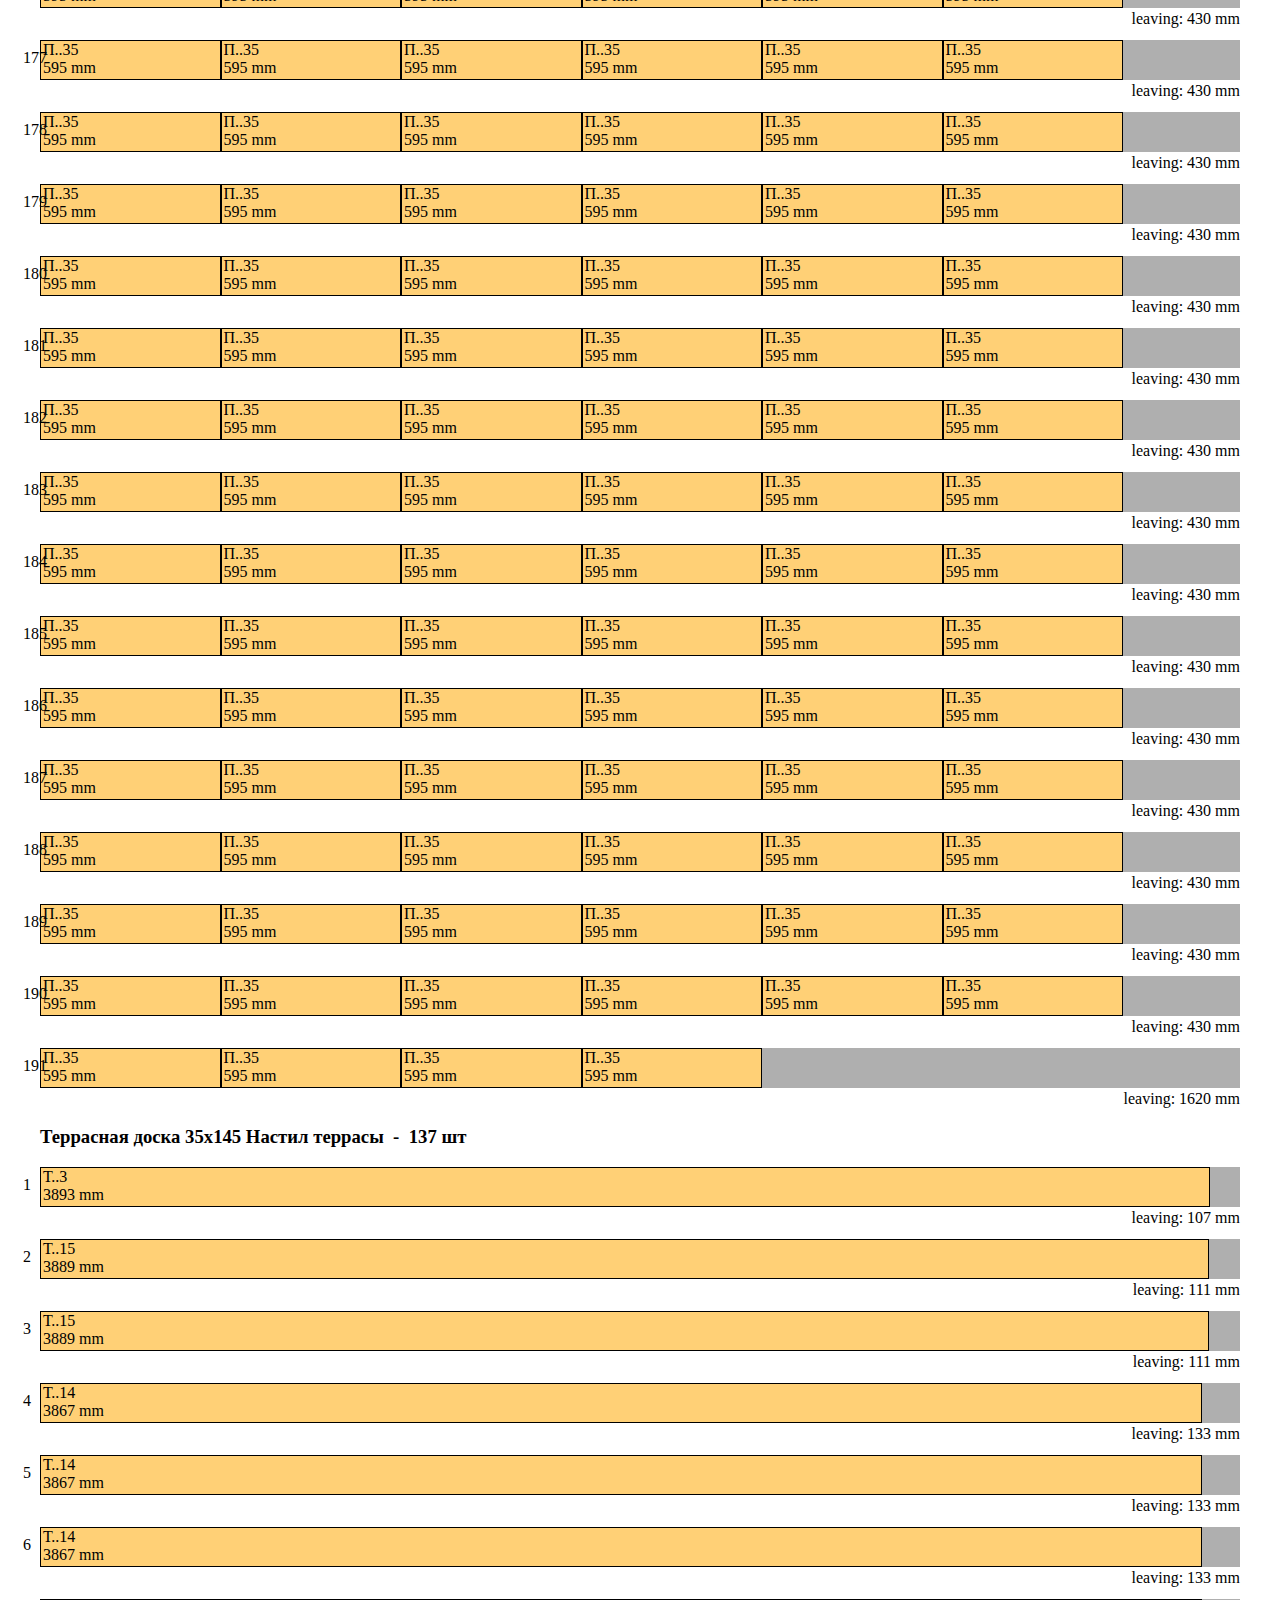
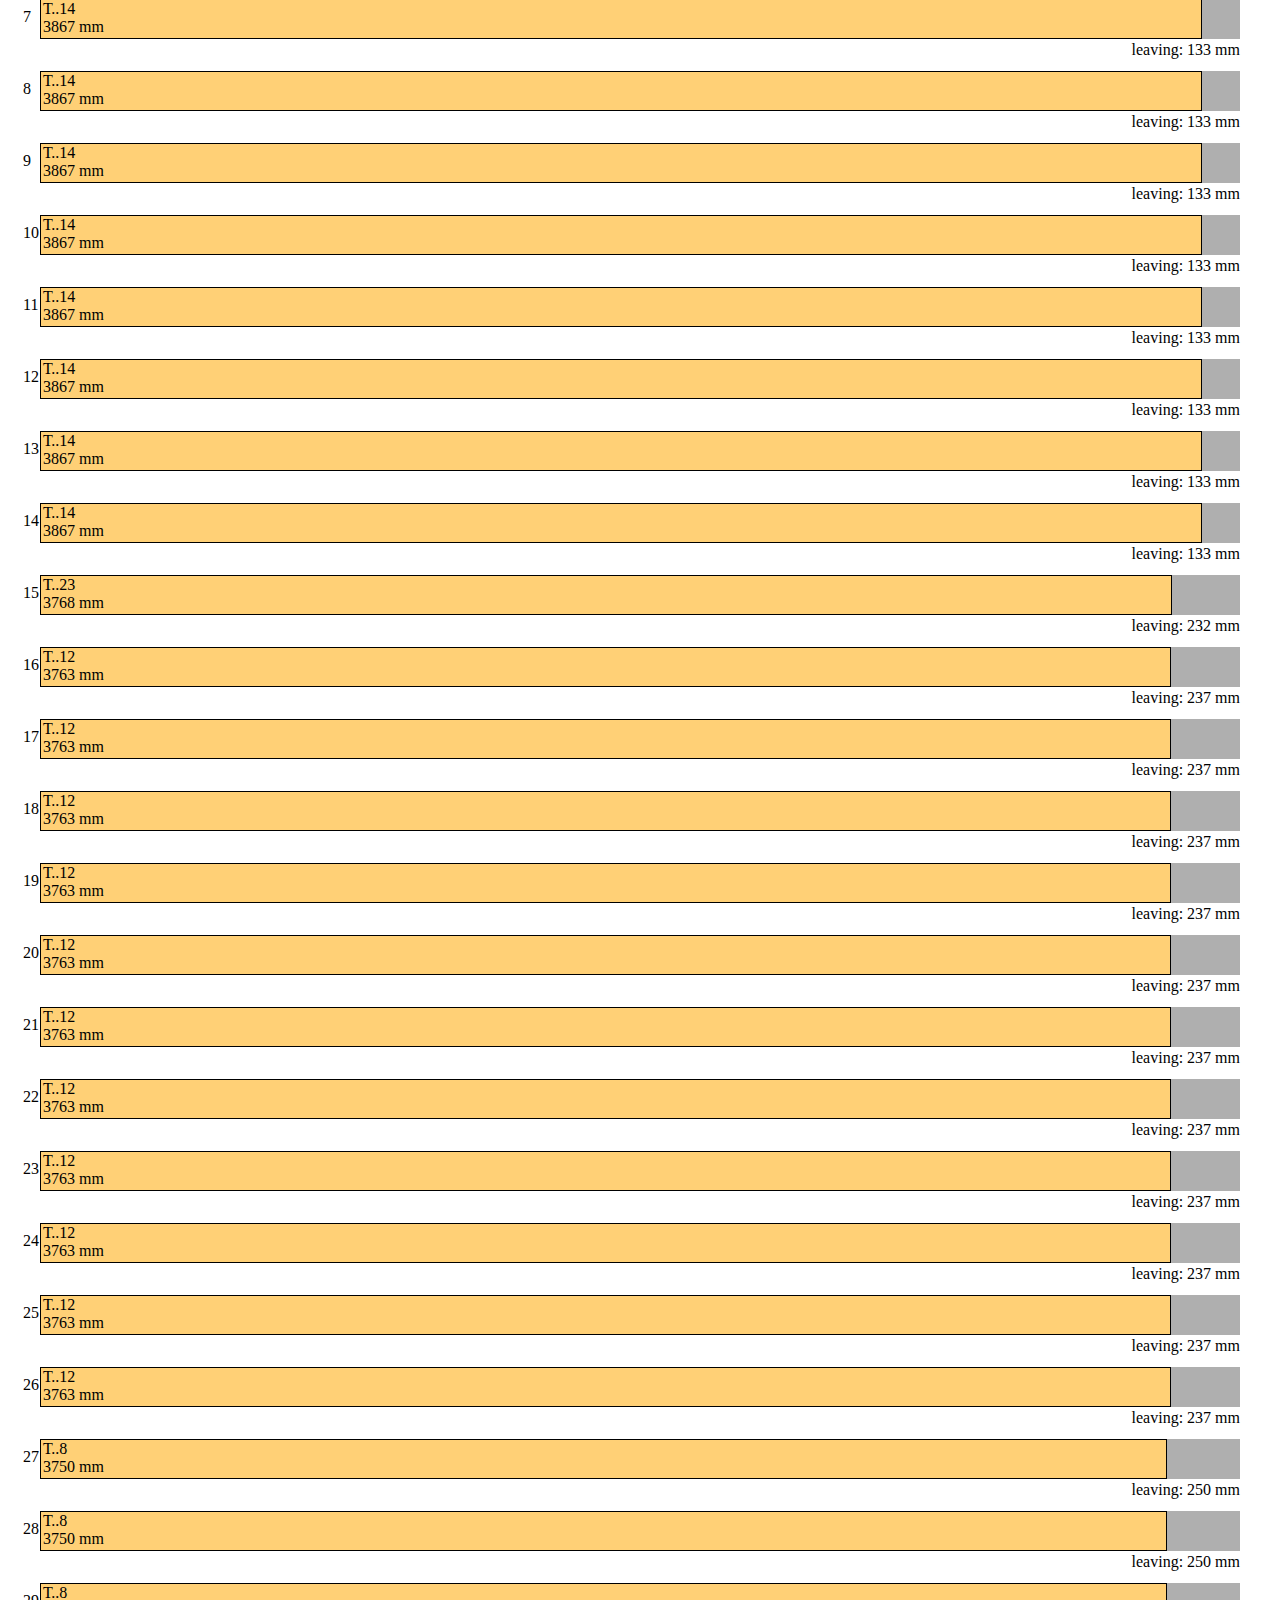
<file: source/cutter4m.html>
<!DOCTYPE html>
<html class="page" lang="ru">

<head>
  <meta charset="utf-8" />
  <title>Wood Cutter</title>
  <link rel="stylesheet" href="css/style.css" />
</head>

<body class="page-body">
  <header></header>
  <main>
    <h1>WoodCutter</h1>
    <h2>006</h2>

    <section class="" id="content-place">
      <!-- put "#cross-section-block" here-->

      <div class="cross-section">
        <h3 class="cross-section__title">
          <span class="cross-section__value">Cross_Section</span>
          &nbsp;-&nbsp;
          <span class="cross-section__description">Description</span>
        </h3>

        <ul class="cross-section__list">
          <li class="cross-section__item">
            <ul class="detail__list">
              <li class="detail__item">
                <p class="datail__number"> 1</p>
                <p class="detail__mark">145</p>
                <p class="detail__length">
                  <span class="detail__length-value">1250</span>mm
                </p>
              </li>
              <li class="detail__item">
                <p class="detail__mark">145</p>
                <p class="detail__length">
                  <span class="detail__length-value">1250</span>mm
                </p>
              </li>
              <li class="detail__item">
                <p class="detail__mark">145</p>
                <p class="detail__length">
                  <span class="detail__length-value">1250</span>mm
                </p>
              </li>
              <li class="detail__item">
                <p class="detail__mark">145</p>
                <p class="detail__length">
                  <span class="detail__length-value">1250</span>mm
                </p>
              </li>
            </ul>
            <p class="detail__leaving">
              leavings: <span class="detail__leaving-value">1000</span> mm
            </p>
          </li>

          <li class="cross-section__item">
            <ul class="detail__list">
              <li class="detail__item">
                <p class="detail__mark">145</p>
                <p class="detail__length">
                  <span class="detail__length-value">1250</span>mm
                </p>
              </li>
              <li class="detail__item">
                <p class="detail__mark">145</p>
                <p class="detail__length">
                  <span class="detail__length-value">1250</span>mm
                </p>
              </li>
              <li class="detail__item">
                <p class="detail__mark">145</p>
                <p class="detail__length">
                  <span class="detail__length-value">1250</span>mm
                </p>
              </li>
              <li class="detail__item">
                <p class="detail__mark">145</p>
                <p class="detail__length">
                  <span class="detail__length-value">1250</span>mm
                </p>
              </li>
            </ul>
            <p class="detail__leaving">
              leavings: <span class="detail__leaving-value">1000</span> mm
            </p>
          </li>
        </ul>
      </div>
    </section>
  </main>
  <footer></footer>
  <!-- templates -->

  <!-- Section for each cross section-->
  <template id="cross-section-block">
    <div class="cross-section">
      <h3 class="cross-section__title">
        <span class="cross-section__value">Cross_Section</span>
        &nbsp;-&nbsp;
        <span class="cross-section__description">Description</span>
      </h3>

      <ul class="cross-section__list">
        <!-- '.#worck-piece' must be here-->
      </ul>
    </div>
  </template>

  <!-- Section rendering each workpiece-->
  <template id="work-piece">
    <li class="cross-section__item">
      <ul class="detail__list">
        <!-- '#detail-item' here-->

      </ul>
      <p class="detail__leaving">
        leavings: <span class="detail__leaving-value">1000</span> mm
      </p>
    </li>
  </template>

  <!-- Section rendering each detail-->
  <template id="detail-item">

    <li class="detail__item">
      <p class="datail__number"> 1</p>
      <p class="detail__mark">145</p>
      <p class="detail__length">
        <span class="detail__length-value">1250</span>mm
      </p>
    </li>
  </template>

  <script src="js/cros-ssection-detail4m.js"></script>
</body>

</html>
</file>
<file: source/css/style.css>
.page-body {
  width: 1200px;
  margin: auto;
  padding: 0;
}

.cross-section__list {
  list-style: none;
  margin: 0;
  padding: 0;
}

.detail__list {
  list-style: none;
  background-color: #afafaf;
  margin: 0;
  padding: 0;
  width: 1200px;
  height: 40px;
  display: flex;
}

.detail__item {
  background-color: #ffd076;
  border: #000000 1px solid;
  width: 198px;
  height: 38px;
  padding: 0 0 0 2px;
}

.detail__mark {
  margin: 0;
}

.detail__length {
  min-width: 60px;
  margin: 0;
}

.detail__leaving {
  text-align: right;
  margin: 2px 0 12px 0;
}

.datail__number{

    position: absolute;
    margin-left: -20px;
    margin-top: 8px;
    display: none;

}


.detail__item:first-child  .datail__number{
display: block;
}
</file>
